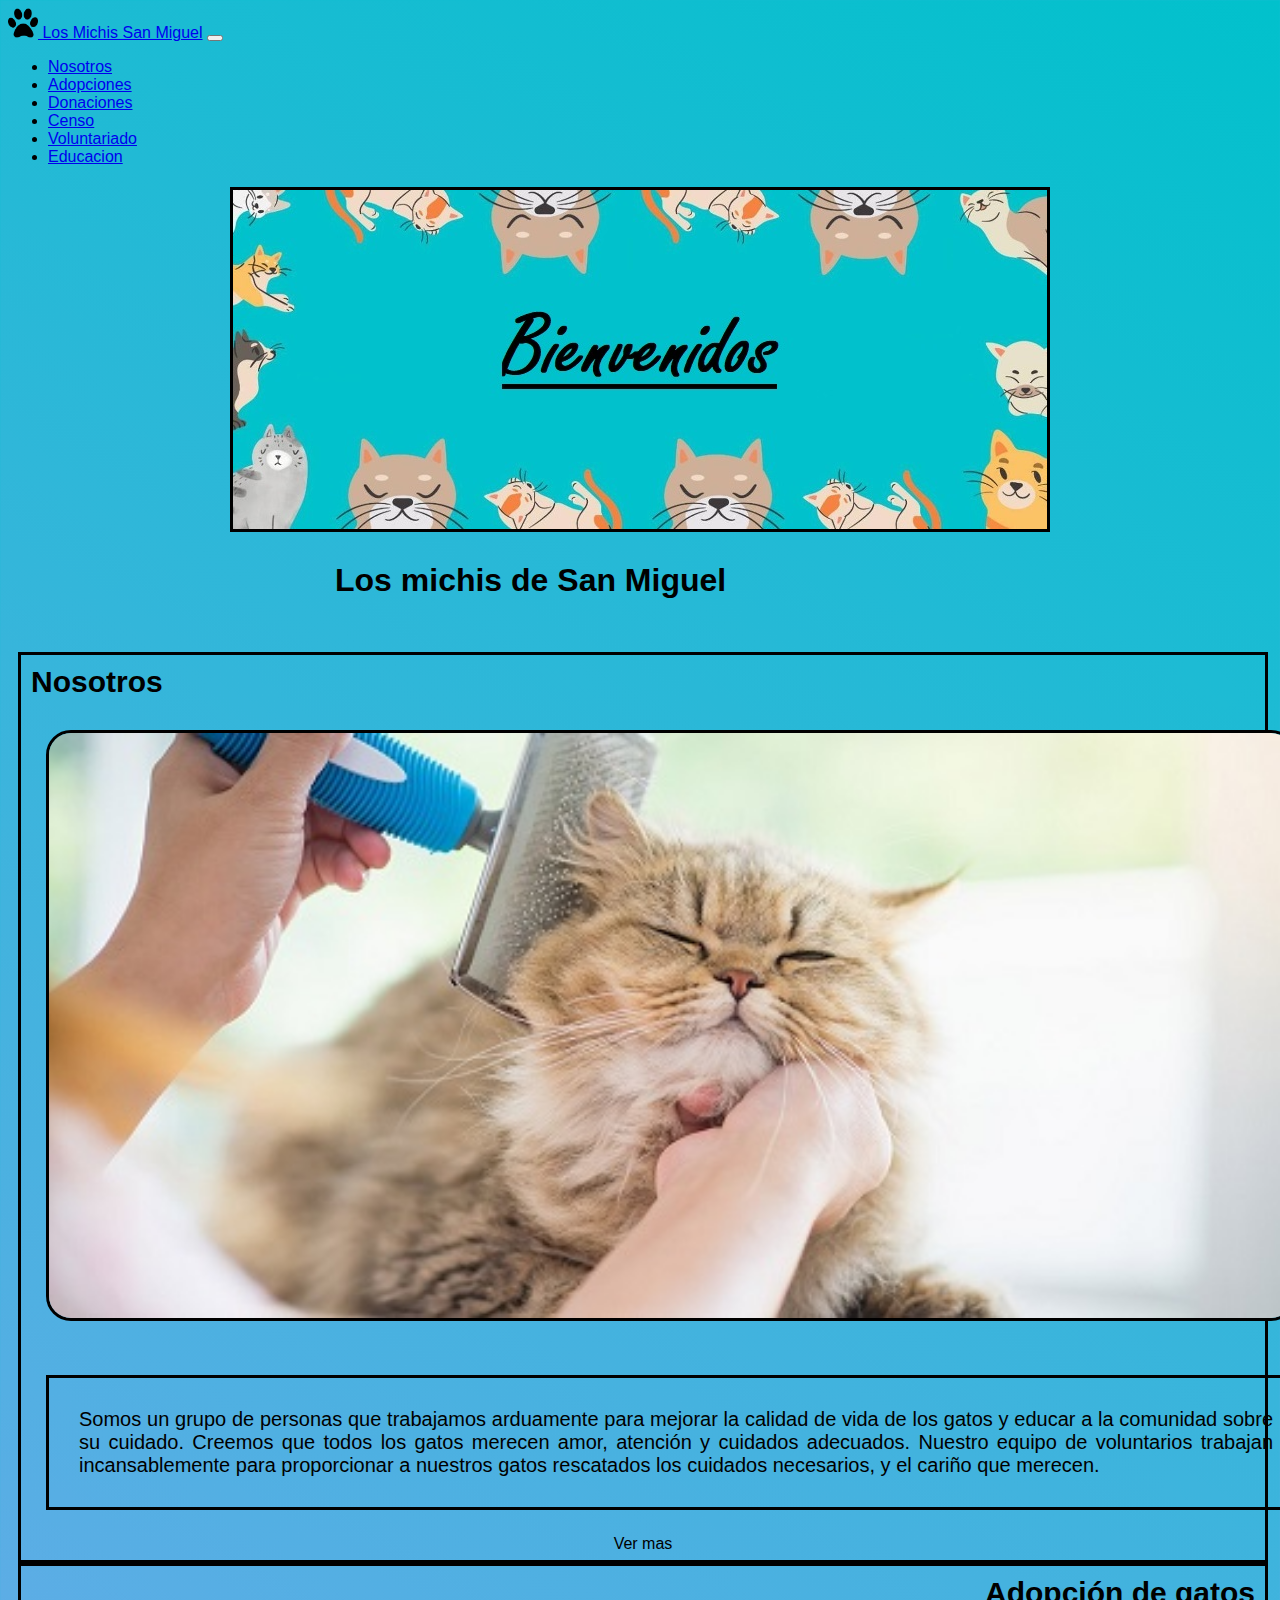
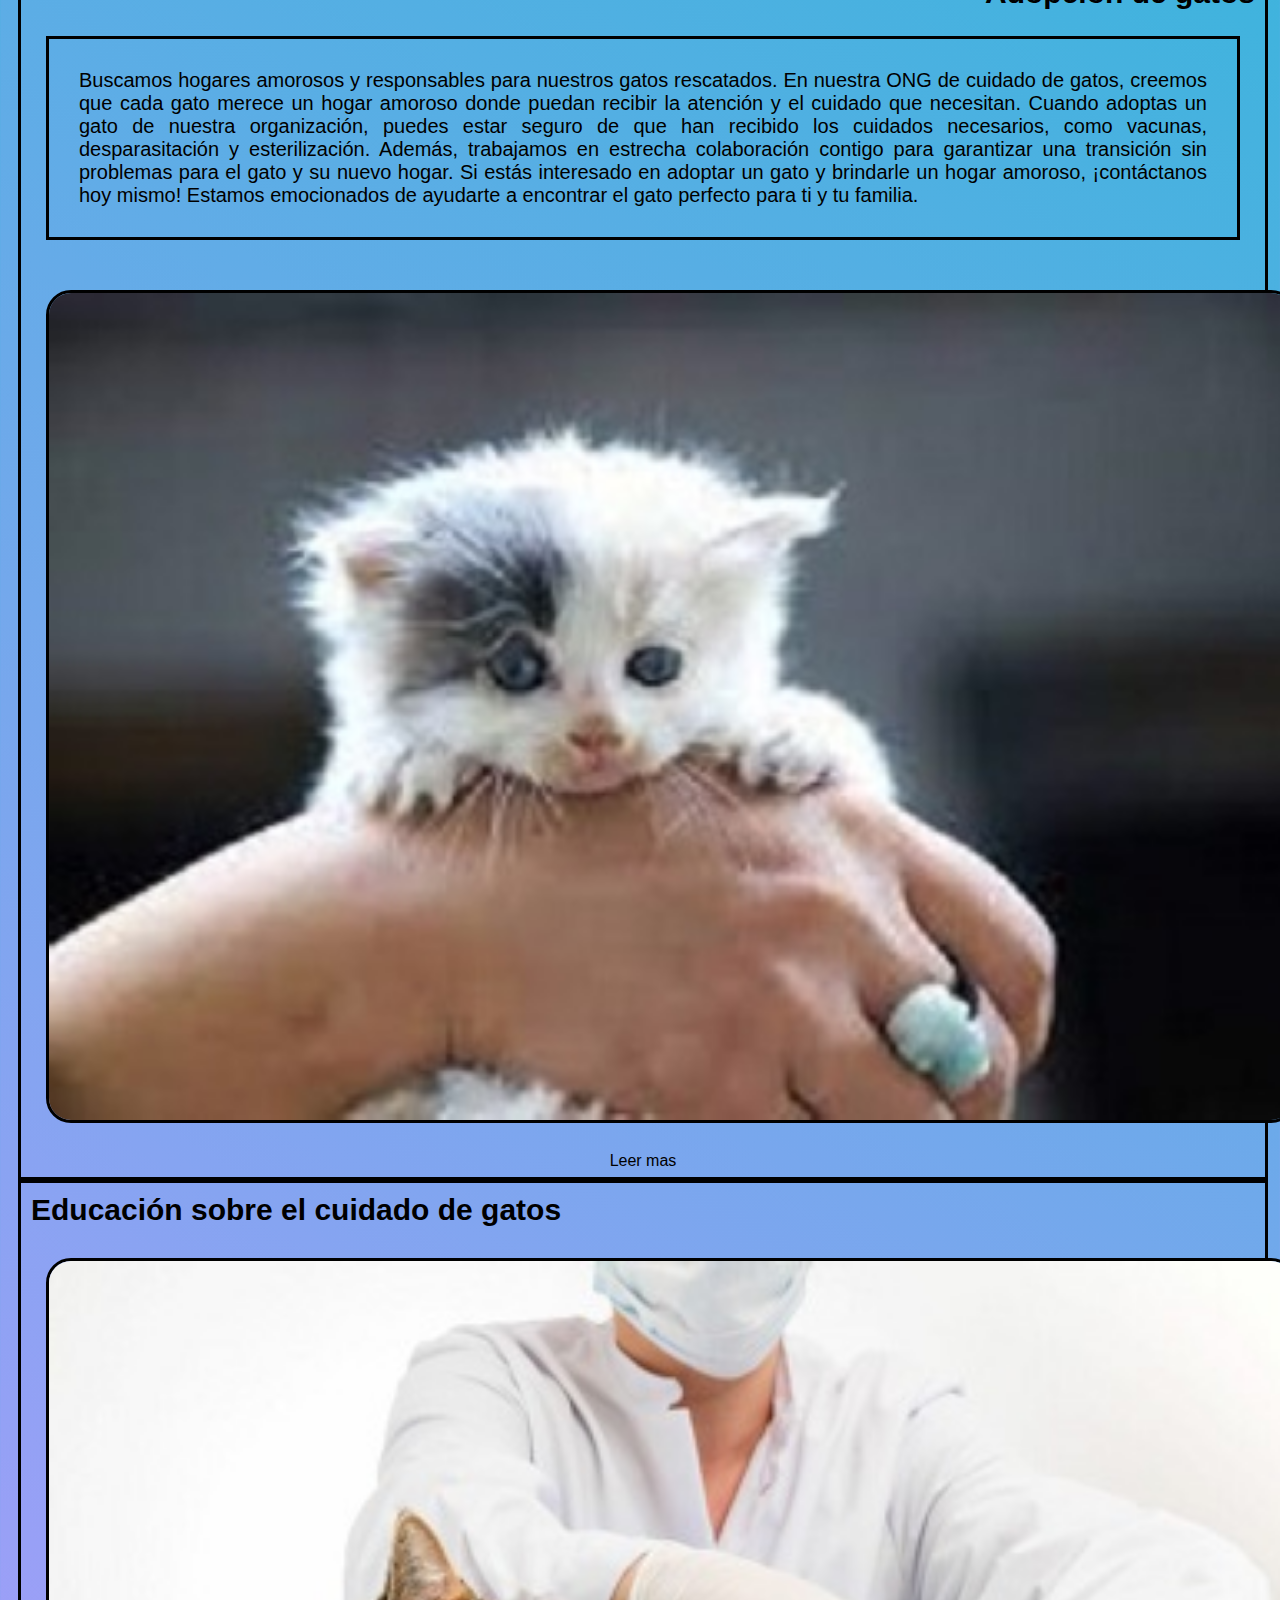
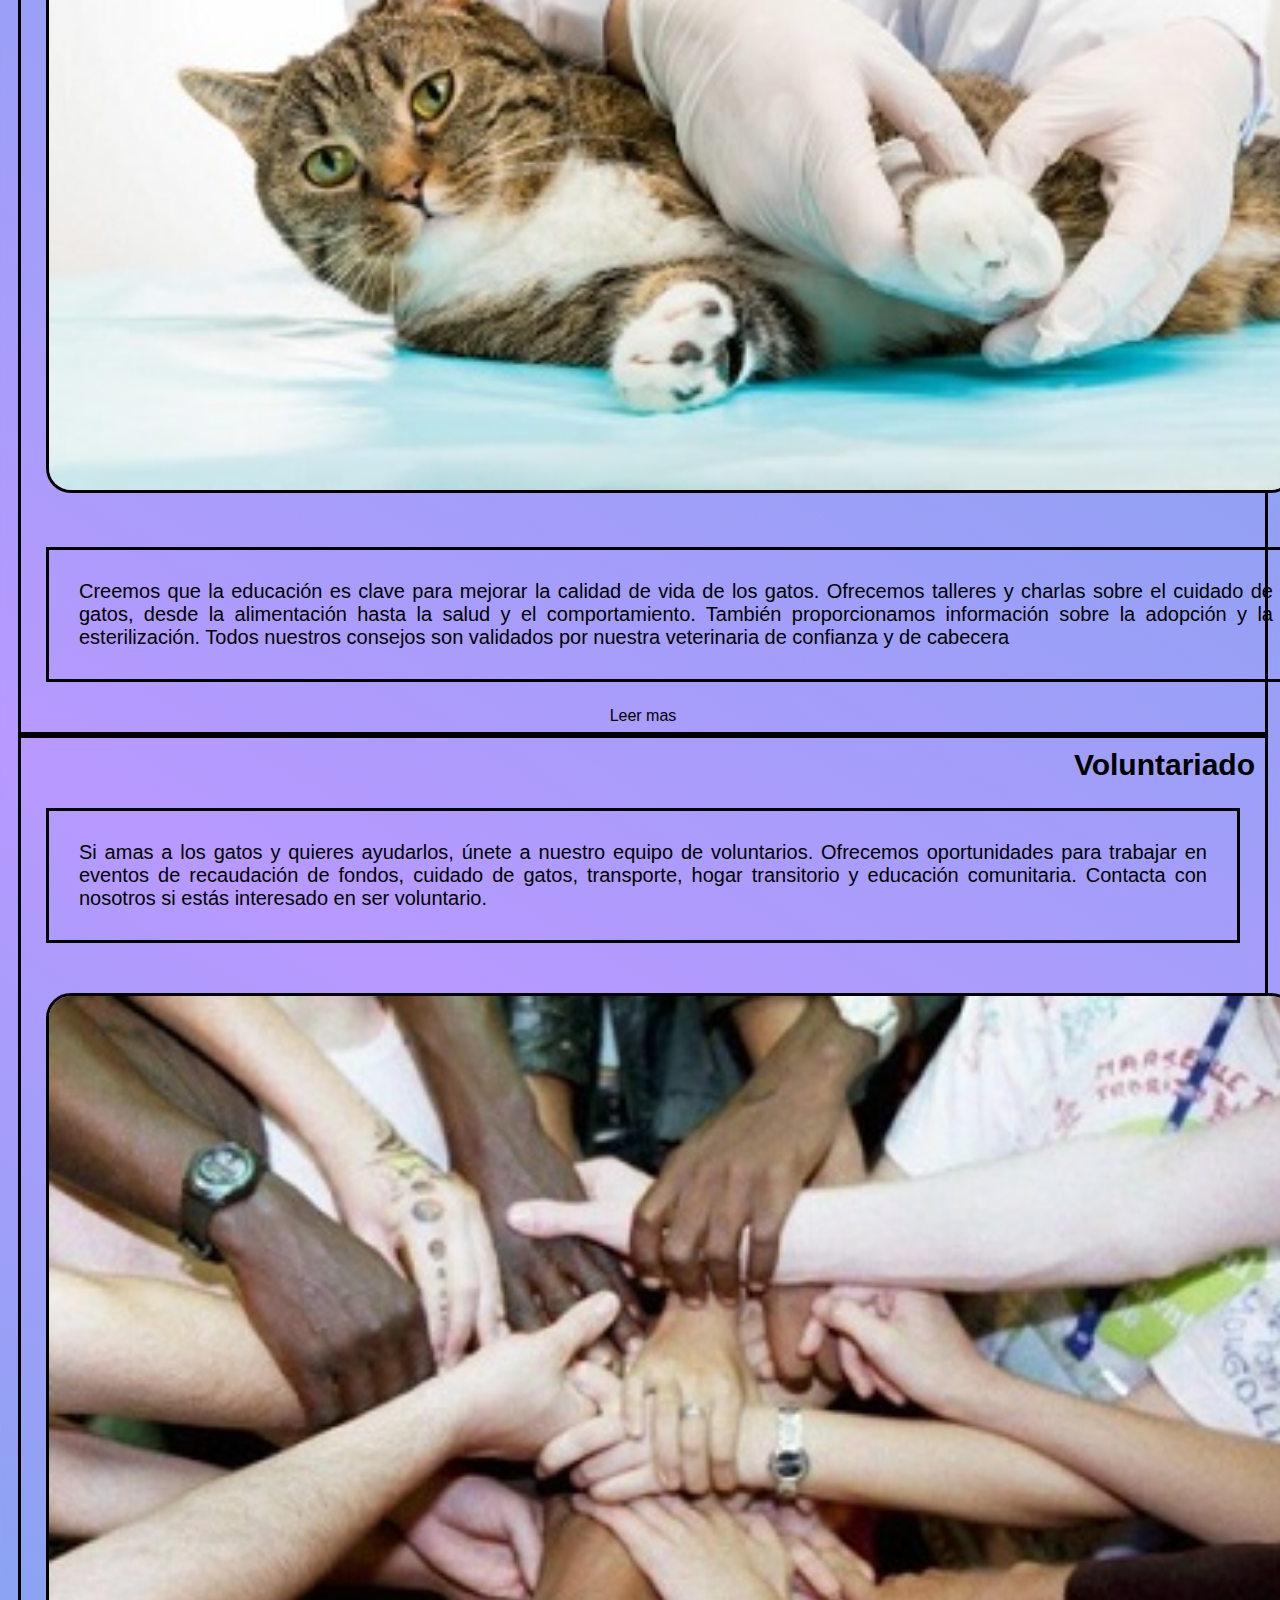
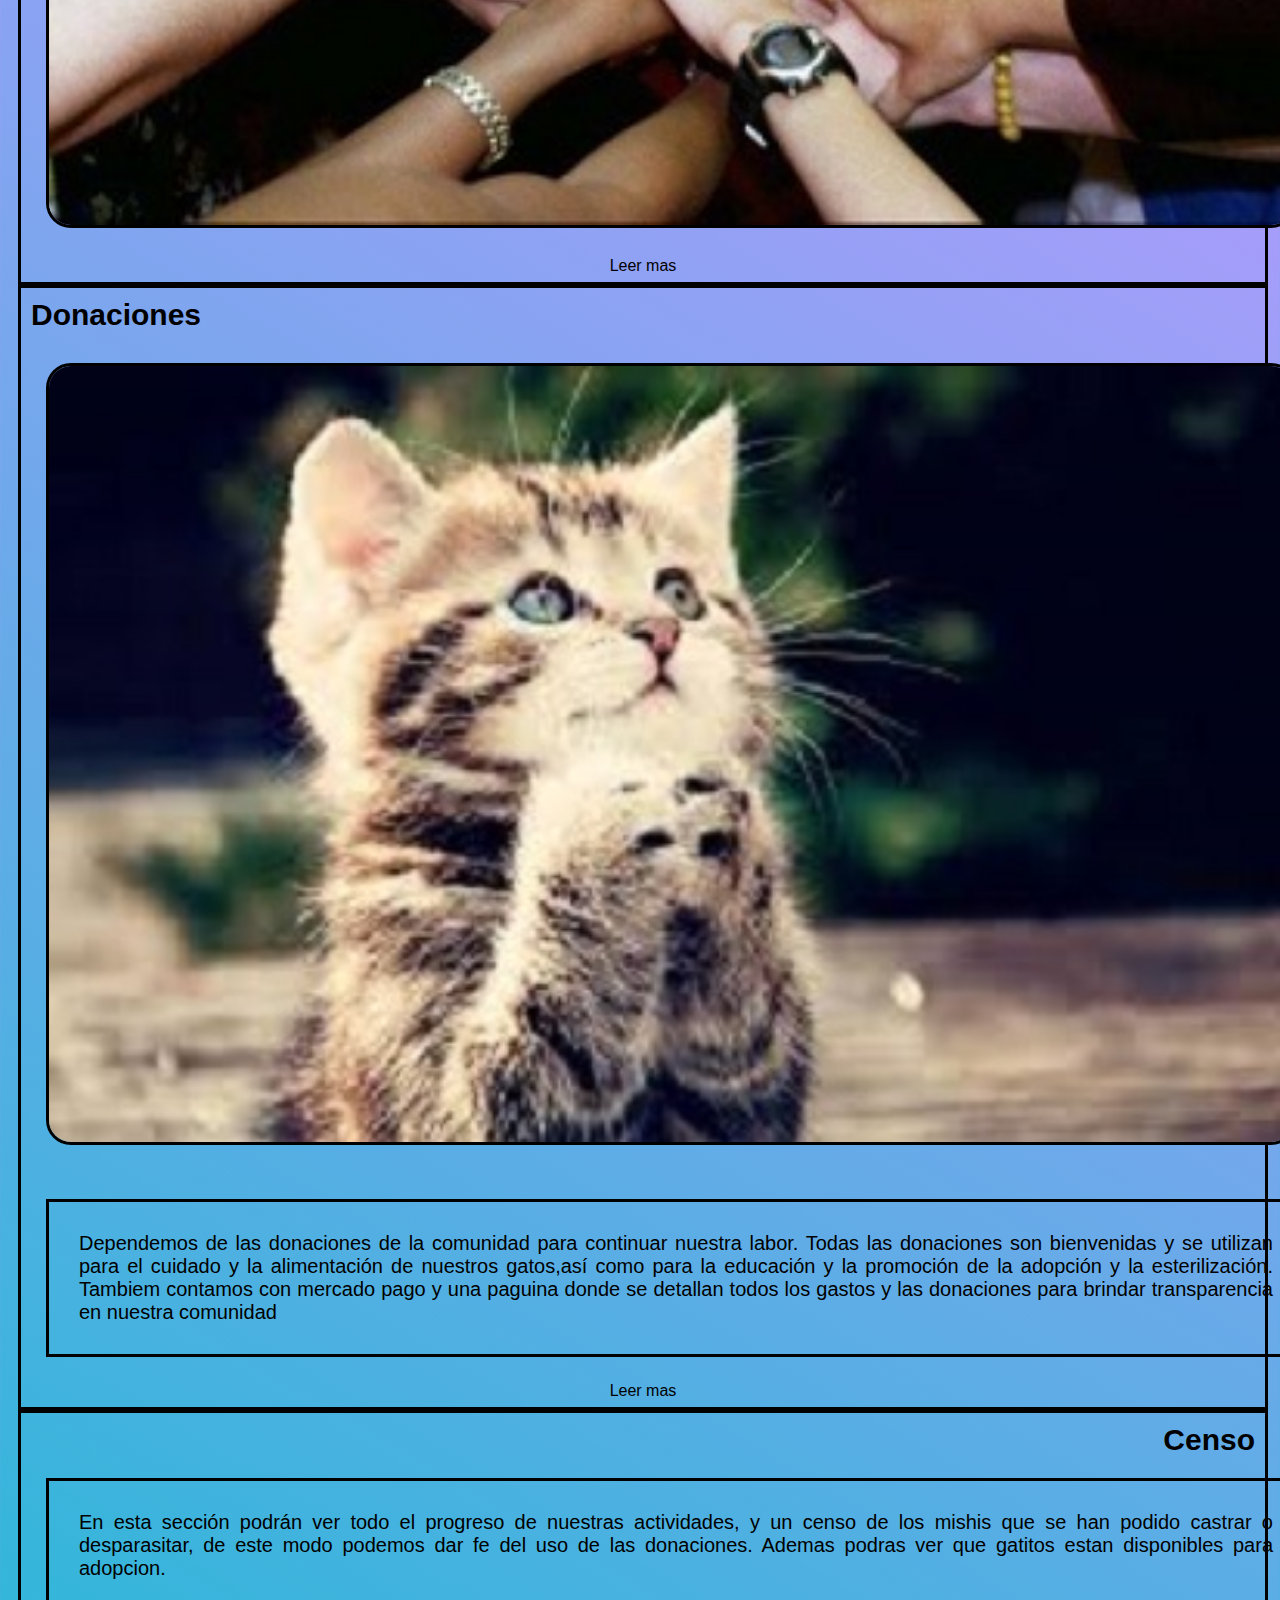
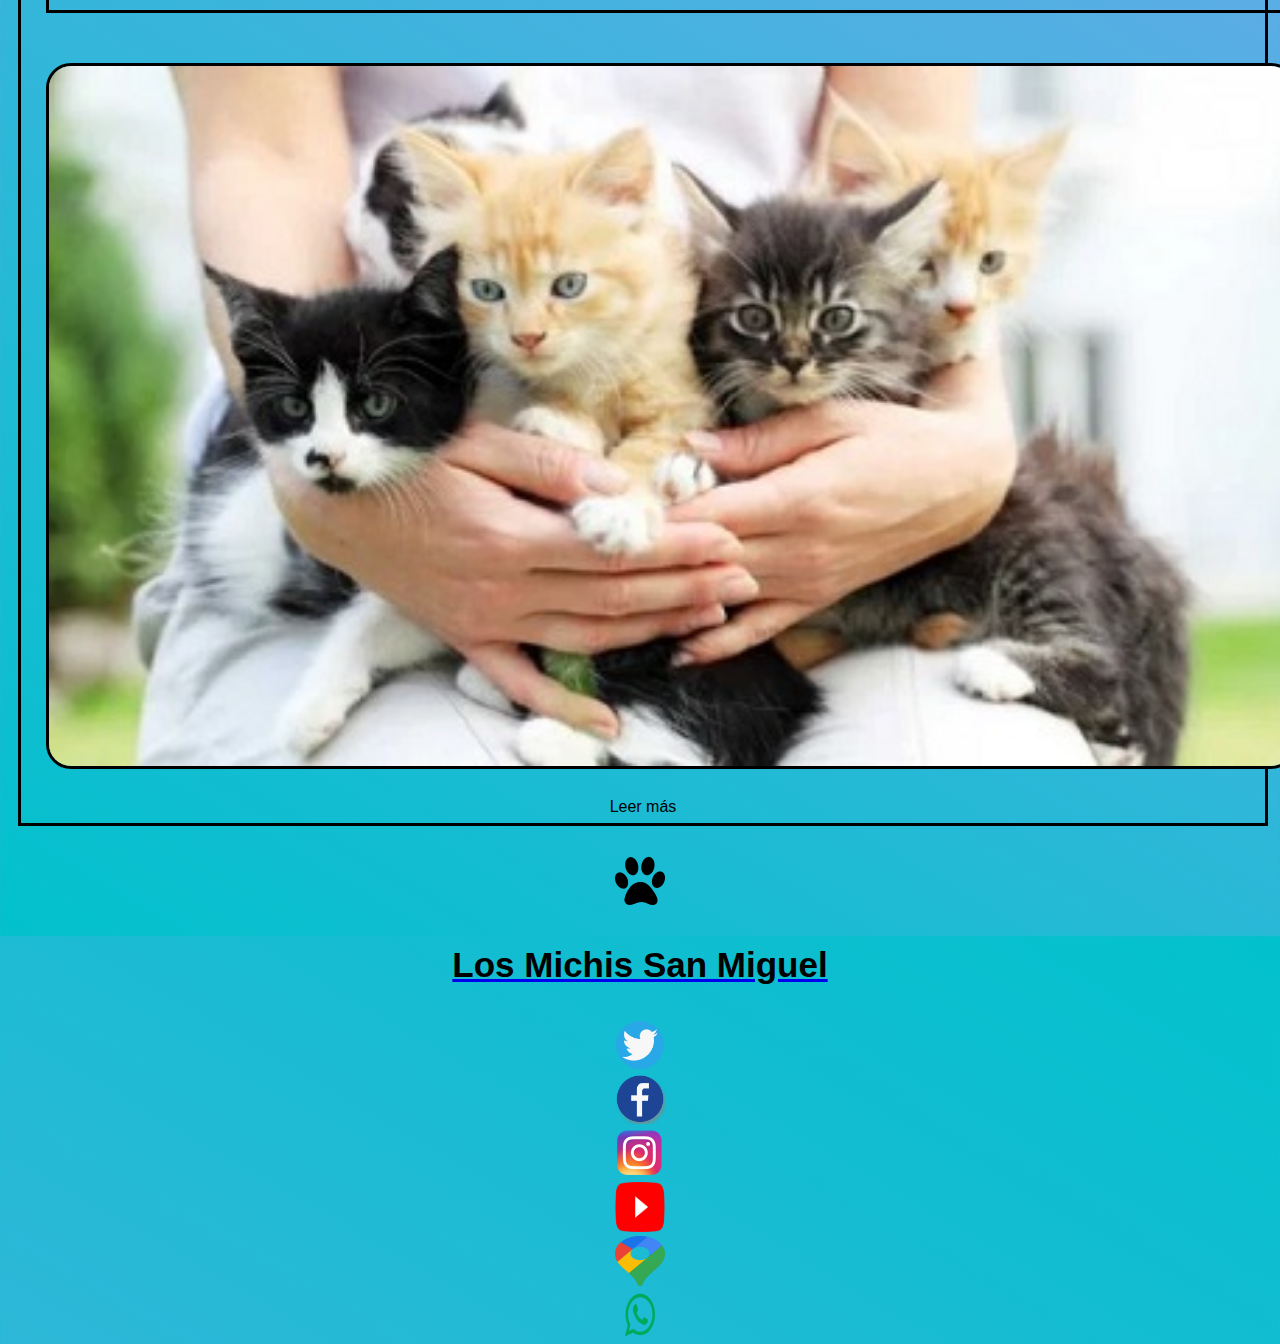
<file: index.html>
<!DOCTYPE html>
<html lang="es">
<head>
	<meta charset="UTF-8">
    <meta http-equiv="X-UA-Compatible" content="IE=edge">
    <meta name="viewport" content="width=device-width, initial-scale=1.0">
    <meta name="description" content="Los Mishis San Miguel es una ONG dedicada a rescatar, cuidar y encontrar hogares amorosos para gatitos en situación de vulnerabilidad en San Miguel. Únete a nosotros para brindarles una segunda oportunidad llena de cariño.">
    <meta name="keywords" content="Los Mishis San Miguel, ONG de gatitos, adopción de gatos, ayuda a gatitos, rescate de gatos, San Miguel, cuidado de gatitos, hogares amorosos, segunda oportunidad, bienestar animal">
    <title>Los Michis de San Miguel</title>
    <link rel="icon" href="./img/patita logo.png">
    <link href="https://cdn.jsdelivr.net/npm/bootstrap@5.3.0-alpha3/dist/css/bootstrap.min.css" rel="stylesheet" integrity="sha384-KK94CHFLLe+nY2dmCWGMq91rCGa5gtU4mk92HdvYe+M/SXH301p5ILy+dN9+nJOZ" crossorigin="anonymous">
    <link rel="stylesheet" href="./css/styles.css">
</head>
<body class="body-all">
<!-- Navbar -->
  <header class="header-all">
    <nav class="navbar navbar-expand-lg container-fluid">
      <div class="container-fluid">
        <a class="navbar-brand" href="./index.html">
          <img src="./img/patita logo.png" alt="huella patita" width="30"> Los Michis San Miguel</a>
        <button class="navbar-toggler border" type="button" data-bs-toggle="collapse"
          data-bs-target="#navbarTogglerDemo02" aria-controls="navbarTogglerDemo02" aria-expanded="false"
          aria-label="Toggle navigation">
          <span class="navbar-toggler-icon"></span>
        </button>
        <div class="collapse navbar-collapse" id="navbarTogglerDemo02">
          <ul class="navbar-nav">
            <li class="nav-item">
              <a class="nav-link" aria-current="page" href="./pages/nosotros.html">Nosotros</a>
            </li>
            <li class="nav-item">
              <a class="nav-link" href="./pages/adopcion.html">Adopciones</a>
            </li>
            <li class="nav-item">
              <a class="nav-link" href="./pages/donaciones.html">Donaciones</a>
            </li>
            <li class="nav-item">
              <a class="nav-link" href="./pages/censo.html">Censo</a>
            </li>
            <li class="nav-item">
              <a class="nav-link" href="./pages/voluntarios.html">Voluntariado</a>
            </li>
            <li class="nav-item">
              <a class="nav-link" href="./pages/educacion.html">Educacion</a>
            </li>
          </ul>
        </div>
      </div>
    </nav>
  </header>
<!-- imagen bienvenida -->
  <main>
    <div class="bienvenida">
      <img class="imgbienvenida" src="./img/fondo.jpg" alt="Bienvenido">
    </div>
    <div class="marquesina">
      <h1>Los michis de San Miguel      </h1>
    </div>
<!-- seccion de contenidos -->
<!-- nosotros -->
  <section class="bigbox">
    <div class="container flex-center">
			<div class="row row-centered">
        <div class="col-lg-12">
          <h2 id="nosotros"  class="subtitulosleft">Nosotros</h2>
        </div>
        <div class="col-lg-6 animacionizq">
            <img src="./img/nosotros.jpg" alt="mano cuidando gato" class="img">
        </div>
      <div class="col-lg-6">
        <div class="animacionder divtext">
            <p class="parrafos">Somos un grupo de personas que trabajamos arduamente para mejorar la calidad
              de vida de los gatos y educar a la comunidad sobre su cuidado. Creemos que
              todos los gatos merecen amor, atención y cuidados adecuados. Nuestro equipo
              de voluntarios trabajan incansablemente
              para proporcionar a nuestros gatos rescatados los cuidados necesarios,
              y el cariño que merecen.</p>
        </div>
      </div>
        <div class="col-lg-12">
          <a href="./pages/nosotros.html" class="ampliar">Ver mas</a>
        </div>
      </div>
    </div>
  </section>

<!-- Adopcion -->
  <section class="bigbox">
    <div class="container flex-center">
			<div class="row row-centered">
        <div class="col-lg-12">
          <h2 id="adopcion" class="subtitulosright">Adopción de gatos</h2>
        </div>
        <div class="col-lg-6">
            <div class="divmix">
              <div class="animacionizq divtext">
                <p class="parrafos">Buscamos hogares amorosos y responsables para nuestros gatos rescatados.
                  En nuestra ONG de cuidado de gatos, creemos que cada gato merece un hogar
                  amoroso donde puedan recibir la atención y el cuidado que necesitan.
                  Cuando adoptas un gato de nuestra organización, puedes estar seguro
                  de que han recibido los cuidados necesarios, como vacunas, desparasitación
                  y esterilización. Además, trabajamos en estrecha colaboración contigo para
                  garantizar una transición sin problemas para el gato y su nuevo hogar.
                  Si estás interesado en adoptar un gato y brindarle un hogar amoroso,
                  ¡contáctanos hoy mismo! Estamos emocionados de ayudarte a encontrar
                  el gato perfecto para ti y tu familia.</p>
              </div>
            </div>
      </div>
      <div class="col-lg-6 animacionder">  
        <img src="./img/adopcion.jpg" alt="gato bebe en manos humanas" class="img">
      </div>
        <a href="./pages/adopcion.html" class="ampliar">Leer mas</a>
      </div>
    </div>
  </section>

<!-- educacion -->
  <section class="bigbox">
    <div class="container flex-center">
			<div class="row row-centered">
        <div class="col-lg-12">
          <h2 id="educacion" class="subtitulosleft">Educación sobre el cuidado de gatos</h2>
        </div>
        <div class="col-lg-6 animacionizq">
          <img src="./img/cuidados.jpg" alt="veteriranio cuidando gato" class="img">
        </div>
        <div class="col-lg-6">
          <div class="animacionder divtext">
            <p class="parrafos">Creemos que la educación es clave para mejorar la calidad de
              vida de los gatos. Ofrecemos talleres y charlas sobre el cuidado de gatos,
              desde la alimentación hasta la salud y el comportamiento.
              También proporcionamos información sobre la adopción y la esterilización.
              Todos nuestros consejos son validados por nuestra veterinaria de confianza
              y de cabecera</p>
          </div>
        </div>
        <div class="col-lg-12">
          <a href="./pages/educacion.html" class="ampliar">Leer mas</a>
        </div>
      </div>
    </div>
  </section>

  <!-- Voluntariado -->
  <section class="bigbox">
    <div class="container flex-center">
			<div class="row row-centered">
        <div class="col-lg-12">
          <h2 id="voluntariado" class="subtitulosright">Voluntariado</h2>
        </div>
      <div class="col-lg-6">
        <div class="divmix">
          <div class="animacionizq divtext">
            <p class="parrafos">Si amas a los gatos y quieres ayudarlos, únete a nuestro equipo de
              voluntarios. Ofrecemos oportunidades para trabajar en eventos de recaudación de fondos,
              cuidado de gatos, transporte, hogar transitorio y educación comunitaria.
              Contacta con nosotros si estás interesado en ser voluntario.</p>
          </div>
        </div>
      </div>
        <div class="col-lg-6 animacionder">  
        <img src="./img/voluntario.jpg" alt="muchas manos juntas" class="img">
      </div>
      <a href="./pages/voluntarios.html" class="ampliar">Leer mas</a>
      </div>
    </div>
  </section>

  <!-- Donaciones -->
  <section class="bigbox">
    <div class="container flex-center">
			<div class="row row-centered">
        <div class="col-lg-12">
          <h2 id="donaciones" class="subtitulosleft">Donaciones</h2>
        </div>
      <div class="col-lg-6 animacionizq">
        <img src="./img/donaciones.jpg" alt="gatito pidiendo" class="img">
      </div>
      <div class="col-lg-6">
        <div class="animacionder divtext">
          <p class="parrafos">Dependemos de las donaciones de la comunidad para continuar
            nuestra labor. Todas las donaciones son bienvenidas y se utilizan para
            el cuidado y la alimentación de nuestros gatos,así como para la educación
            y la promoción de la adopción y la esterilización.
            Tambiem contamos con mercado pago y una paguina donde
            se detallan todos los gastos y las donaciones para brindar
            transparencia en nuestra comunidad</p>
        </div>
      </div>
        <div class="col-lg-12">
      <a href="./pages/donaciones.html" class="ampliar">Leer mas</a>
    </div>
      </div>
    </div>
  </section>

  <!-- censo -->
  <section class="bigbox">
    <div class="container flex-center">
			<div class="row row-centered">
        <div class="col-lg-12">
          <h2 id="censo" class="subtitulosright">Censo</h2>
        </div>
        <div class="col-lg-6">
          <div class="animacionizq divtext">
            <p class="parrafos">En esta sección podrán ver todo el progreso de nuestras actividades,
              y un censo de los mishis que se han podido castrar o desparasitar,
              de este modo podemos dar fe del uso de las donaciones. Ademas podras ver que gatitos estan disponibles para adopcion.</p>
          </div>
        </div>
        <div class="col-lg-6  animacionder">
          <img src="./img/censo.jpg" alt="persona abrazando muchos gatos" class="img">
        </div>
        <div class="col-lg-12 animacionder">
          <a href="./pages/censo.html" class="ampliar">Leer más</a>
        </div>
      </div>
    </div>
  </section>
</main>
<!-- Redes y contacto -->

  <footer>
    <div class="redes">
        <ul class="sociales">
          <div class="row">
          <li class="col-lg-1 col-md-3 col-sm-4"><a><img src="./img/patita logo.png" alt="huella patita" class="logo"></a></li>
          <li class="col-lg-5 col-md-9 col-sm-8"><a href="./index.html"><h3>Los Michis San Miguel</h3></a></li>
                  <!-- no tienen cuenta de twitter dejo link de facebook para que funcione el link -->
          <li class="col-lg-1 col-md-6 col-sm-6"><a href="https://www.facebook.com/LosMichisDeSanMiguel" target="_blank"><img src="./img/twitter.png" alt="Twitter" class="logo"></a></li>
          <li class="col-lg-1 col-md-6 col-sm-6"><a href="https://www.facebook.com/LosMichisDeSanMiguel"target="_blank"><img src="./img/facebook.png" alt="Facebook" class="logo"></a></li>
                  <!-- no tienen cuenta de instagram dejo link de facebook para que funcione el link -->
          <li class="col-lg-1 col-md-6 col-sm-6"><a href="https://www.facebook.com/LosMichisDeSanMiguel" target="_blank"><img src="./img/instagram.png" alt="Instagram" class="logo"></a></li>
                  <!-- no tienen canal de youtube dejo link de facebook para que funcione el link -->
          <li class="col-lg-1 col-md-6 col-sm-6"><a href="https://www.facebook.com/LosMichisDeSanMiguel" target="_blank"><img src="./img/Youtube.png" alt="Toutube" class="logo"></a></li>
          <li class="col-lg-1 col-md-6 col-sm-6"><a href="https://goo.gl/maps/wrnwzGNyJGf4ivfj9" target="_blank"><img src="./img/maps.png" alt="maps" class="logo"></a></li>
          <li class="col-lg-1 col-md-6 col-sm-6"><a href="https://wa.me/+5491171084939" target="_blank"><img src="./img/whatsapp.png" alt="whatsapp" class="logo"></a></li>
        </div>
        </ul>
    </div>
  </footer>  

  <script src="https://cdn.jsdelivr.net/npm/bootstrap@5.3.0-alpha3/dist/js/bootstrap.bundle.min.js"
    integrity="sha384-ENjdO4Dr2bkBIFxQpeoTz1HIcje39Wm4jDKdf19U8gI4ddQ3GYNS7NTKfAdVQSZe"
    crossorigin="anonymous"></script>
</body>
</html>
</file>
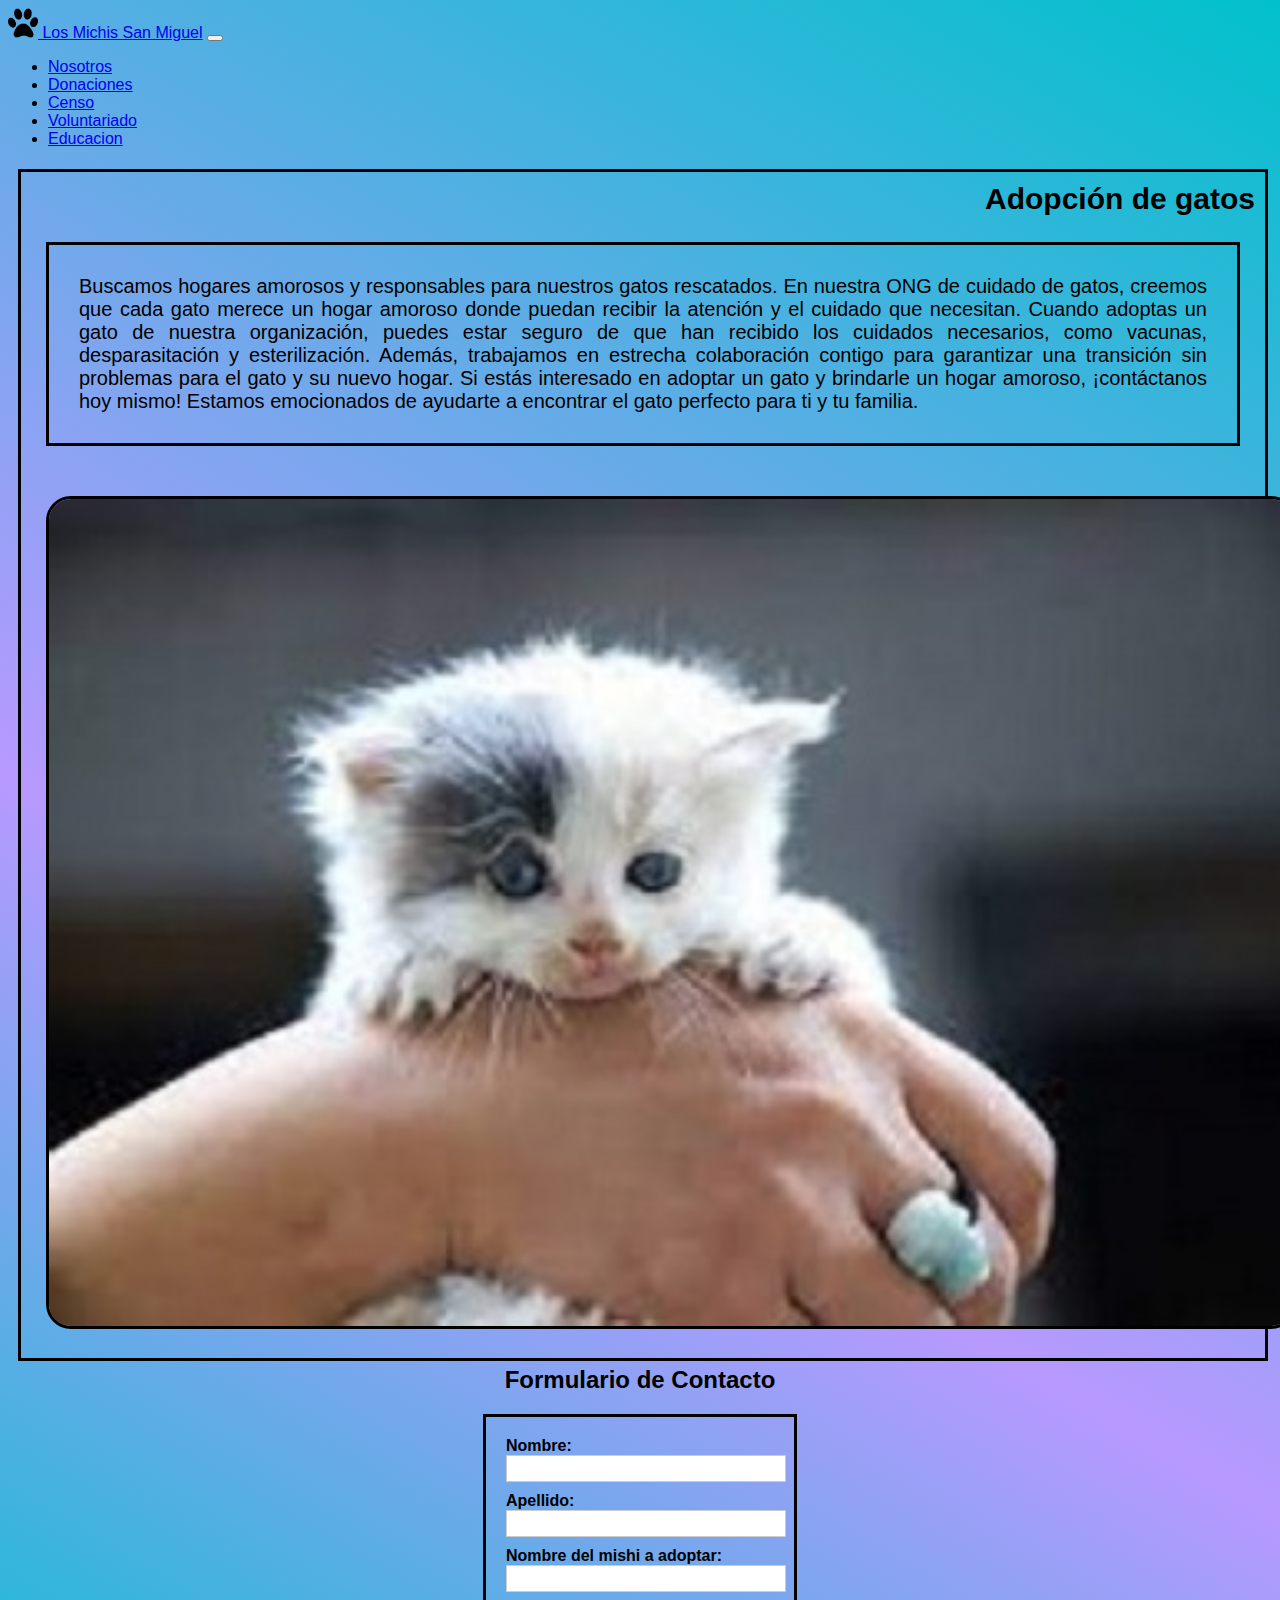
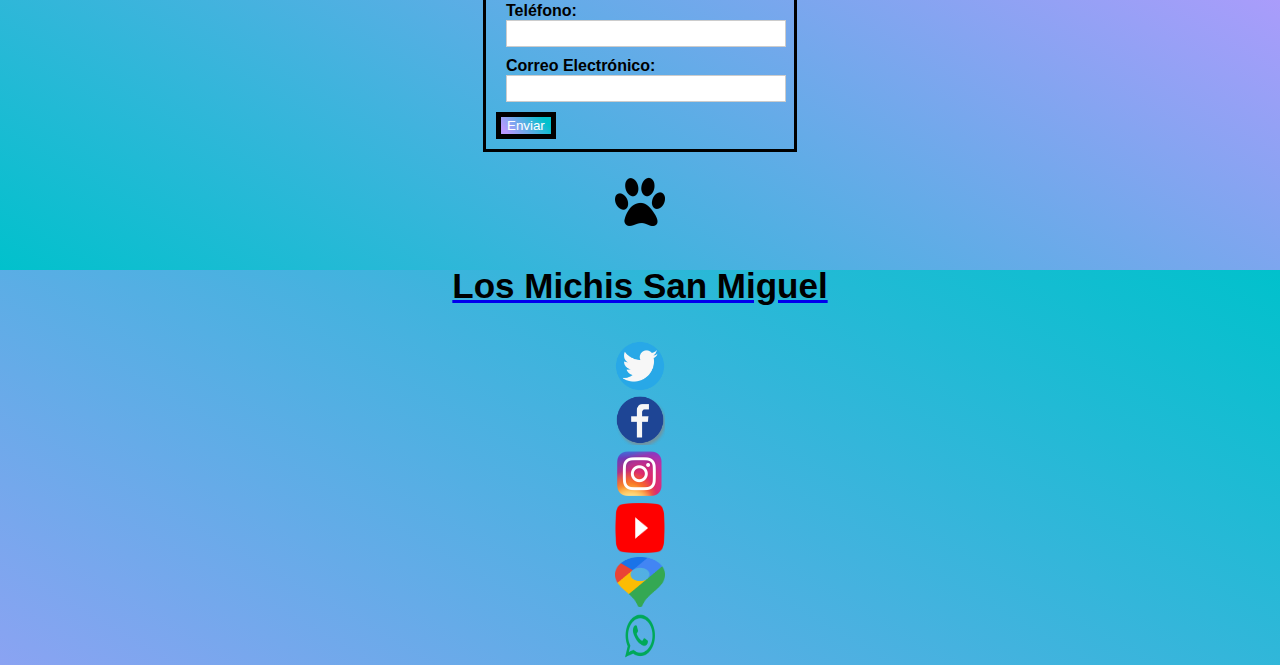
<file: pages/adopcion.html>
<!DOCTYPE html>
<html lang="es">
<head>
    <meta charset="UTF-8">
    <meta http-equiv="X-UA-Compatible" content="IE=edge">
    <meta name="viewport" content="width=device-width, initial-scale=1.0">
	<meta name="description" content="Aqui podras anotarte para brindarles una segunda oportunidad llena de cariño a los gatitos que tenemos a nuestro cuidado.">
    <meta name="keywords" content="Los Mishis San Miguel, adopción de gatos, ayuda a gatitos, rescate de gatos, San Miguel, bienestar animal">
    <title>Adopcion</title>
	<link rel="icon" href="../img/patita logo.png">
	<link href="https://cdn.jsdelivr.net/npm/bootstrap@5.3.0-alpha3/dist/css/bootstrap.min.css" rel="stylesheet" integrity="sha384-KK94CHFLLe+nY2dmCWGMq91rCGa5gtU4mk92HdvYe+M/SXH301p5ILy+dN9+nJOZ" crossorigin="anonymous">
	<link rel="stylesheet" href="../css/styles.css">
</head>


<body class="body-all">

	<header class="header-all">
		<nav class="navbar navbar-expand-lg container-fluid">
			<div class="container-fluid">
				<a class="navbar-brand" href="../index.html">
				<img src="../img/patita logo.png" alt="huella patita" width="30"> Los Michis San Miguel</a>
				<button class="navbar-toggler border" type="button" data-bs-toggle="collapse"
				data-bs-target="#navbarTogglerDemo02" aria-controls="navbarTogglerDemo02" aria-expanded="false"
				aria-label="Toggle navigation">
				<span class="navbar-toggler-icon"></span>
				</button>
				<div class="collapse navbar-collapse" id="navbarTogglerDemo02">
					<ul class="navbar-nav">
						<li class="nav-item">
							<a class="nav-link" aria-current="page" href="../pages/nosotros.html">Nosotros</a>
						</li>
						<li class="nav-item">
							<a class="nav-link" href="../pages/donaciones.html">Donaciones</a>
						</li>
						<li class="nav-item">
							<a class="nav-link" href="../pages/censo.html">Censo</a>
						</li>
						<li class="nav-item">
							<a class="nav-link" href="../pages/voluntarios.html">Voluntariado</a>
						</li>
						<li class="nav-item">
							<a class="nav-link" href="../pages/educacion.html">Educacion</a>
						</li>
					</ul>
				</div>
			</div>
		</nav>
	</header>
	

    <main>


		<section class="bigbox">
			<div class="container flex-center">
				<div class="row row-centered">
						<div class="col-lg-12">
						<h2 id="adopcion" class="subtitulosright">Adopción de gatos</h2>
					</div>
				<div class="col-lg-6 animacionizq">
					<div class="divmix">
						<div class="divtext">
							<p class="parrafos">Buscamos hogares amorosos y responsables para nuestros gatos rescatados.
						En nuestra ONG de cuidado de gatos, creemos que cada gato merece un hogar
						amoroso donde puedan recibir la atención y el cuidado que necesitan.
						Cuando adoptas un gato de nuestra organización, puedes estar seguro
						de que han recibido los cuidados necesarios, como vacunas, desparasitación
						y esterilización. Además, trabajamos en estrecha colaboración contigo para
						garantizar una transición sin problemas para el gato y su nuevo hogar.
						Si estás interesado en adoptar un gato y brindarle un hogar amoroso,
						¡contáctanos hoy mismo! Estamos emocionados de ayudarte a encontrar
						el gato perfecto para ti y tu familia.</p>
						</div>
					</div>
				</div>
			<div class="col-lg-6 animacionder">  
				<img src="../img/adopcion.jpg" alt="gato bebe en manos humanas" class="img">
			</div>
		</section>
		

	<section>
		<h2 class="subtituloform">Formulario de Contacto</h2>
		<div class="containerform">
			<form>
				<div class="form">
					<label class="form-label" for="nombre">Nombre:</label>
					<input class="form-input" type="text" id="nombre" name="nombre" required>
				</div>
				
				<div class="form">
					<label class="form-label" for="apellido">Apellido:</label>
					<input class="form-input" type="text" id="apellido" name="apellido" required>
				</div>
				
				<div class="form">
					<label class="form-label" for="Mishi">Nombre del mishi a adoptar:</label>
					<input class="form-input" type="text" id="Mishi" name="Mishi" required>
				</div>
					
				<div class="form">
					<label class="form-label" for="telefono">Teléfono:</label>
					<input class="form-input" type="text" id="telefono" name="telefono" required>
				</div>
				
				<div class="form">
					<label class="form-label" for="mail">Correo Electrónico:</label>
					<input class="form-input" type="email" id="mail" name="mail" required>
				</div>
				<button type="button" class="btn btn-success">Enviar</button>
			</form>
		</div>
	</section>

</body>
<footer>
    <div class="redes">
        <ul class="sociales">
        <div class="row">
        <li class="col-lg-1 col-md-3 col-sm-2"><a><img src="../img/patita logo.png" alt="huella patita" class="logo"></a></li>
        <li class="col-lg-5 col-md-9 col-sm-10"><a href="../index.html"><h3>Los Michis San Miguel</h3></a></li>
                <!-- no tienen cuenta de twitter dejo link de facebook para que funcione el link -->
        <li class="col-lg-1 col-md-2 col-sm-2"><a href="https://www.facebook.com/LosMichisDeSanMiguel" target="_blank"><img src="../img/twitter.png" alt="Twitter" class="logo"></a></li>
        <li class="col-lg-1 col-md-2 col-sm-2"><a href="https://www.facebook.com/LosMichisDeSanMiguel"target="_blank"><img src="../img/facebook.png" alt="Facebook" class="logo"></a></li>
                <!-- no tienen cuenta de instagram dejo link de facebook para que funcione el link -->
        <li class="col-lg-1 col-md-2 col-sm-2"><a href="https://www.facebook.com/LosMichisDeSanMiguel" target="_blank"><img src="../img/instagram.png" alt="Instagram" class="logo"></a></li>
                <!-- no tienen canal de youtube dejo link de facebook para que funcione el link -->
        <li class="col-lg-1 col-md-2 col-sm-2"><a href="https://www.facebook.com/LosMichisDeSanMiguel" target="_blank"><img src="../img/Youtube.png" alt="Toutube" class="logo"></a></li>
        <li class="col-lg-1 col-md-2 col-sm-2"><a href="https://goo.gl/maps/wrnwzGNyJGf4ivfj9" target="_blank"><img src="../img/maps.png" alt="maps" class="logo"></a></li>
        <li class="col-lg-1 col-md-2 col-sm-2"><a href="https://wa.me/+5491171084939" target="_blank"><img src="../img/whatsapp.png" alt="whatsapp" class="logo"></a></li>
        </div>
        </ul>
    </div>
</footer>  
<script src="https://cdn.jsdelivr.net/npm/bootstrap@5.3.0-alpha3/dist/js/bootstrap.bundle.min.js"
    integrity="sha384-ENjdO4Dr2bkBIFxQpeoTz1HIcje39Wm4jDKdf19U8gI4ddQ3GYNS7NTKfAdVQSZe"
    crossorigin="anonymous"></script>
</html>
</file>
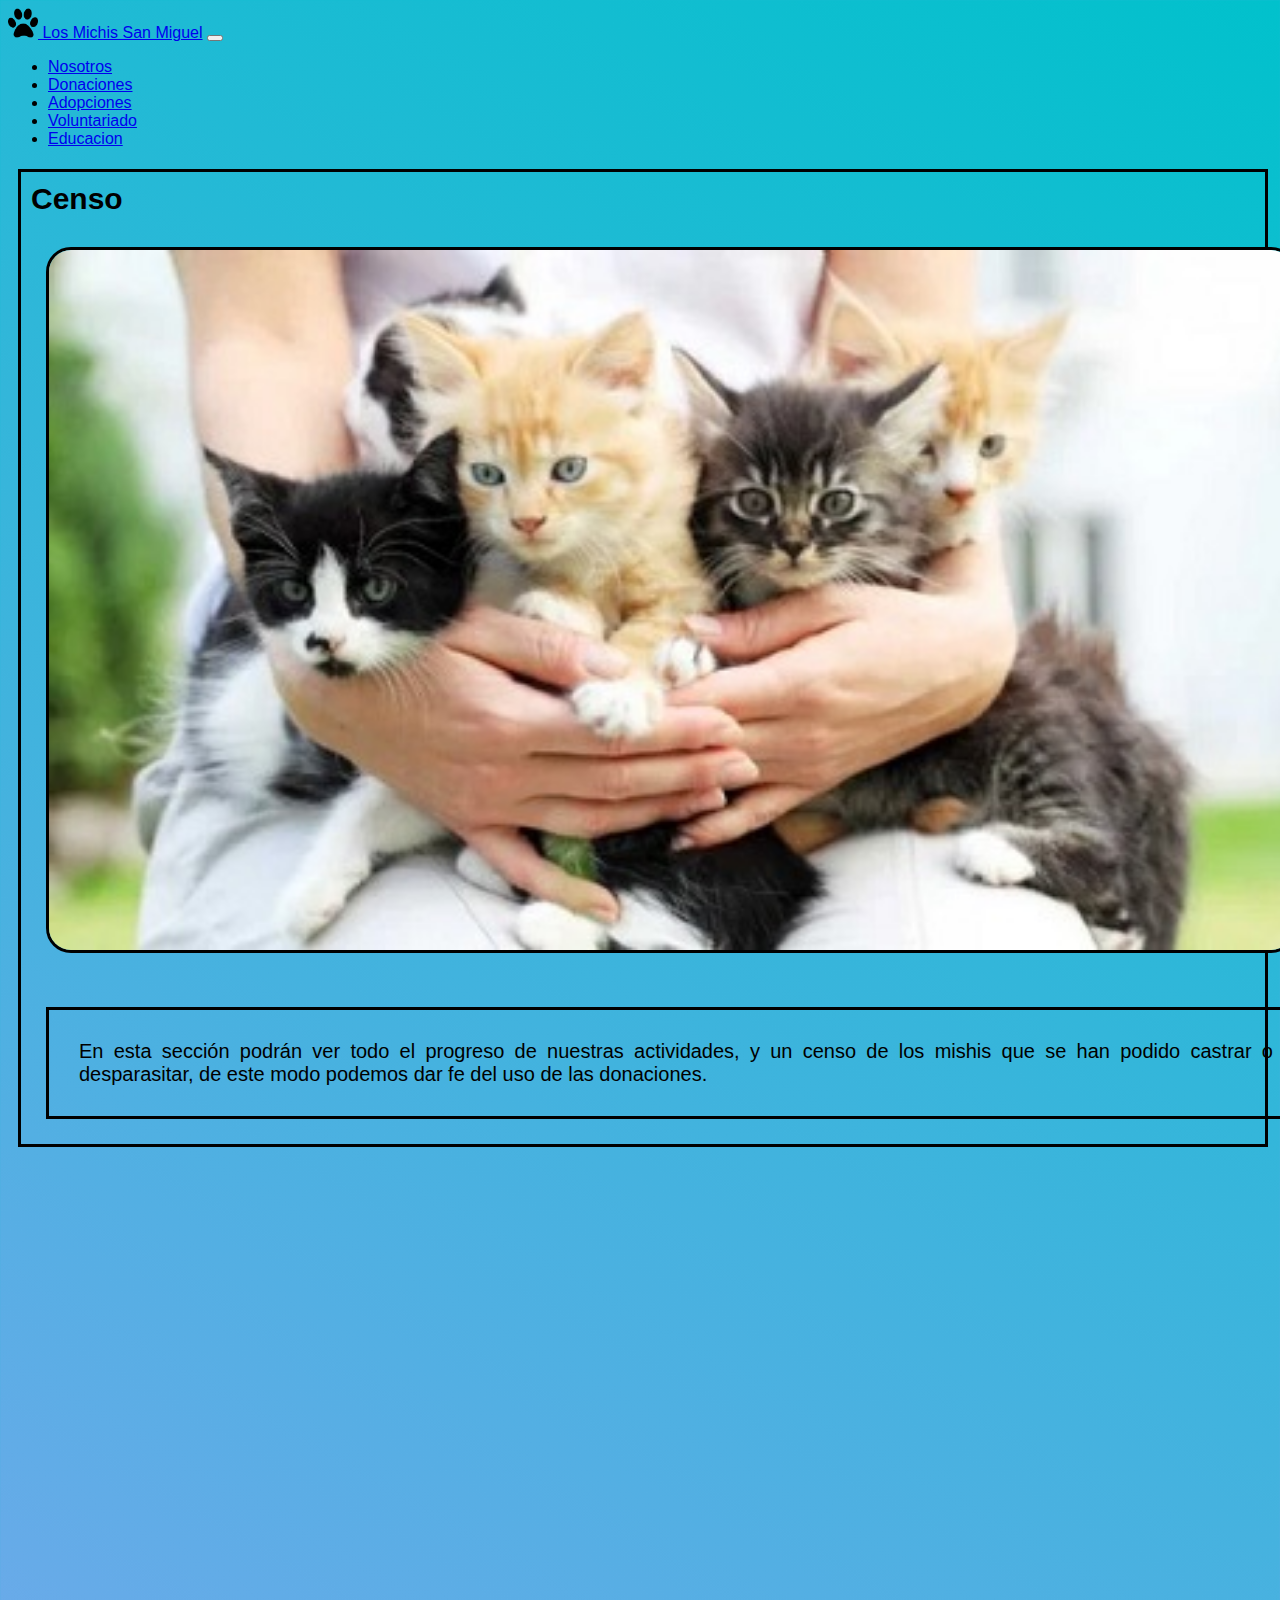
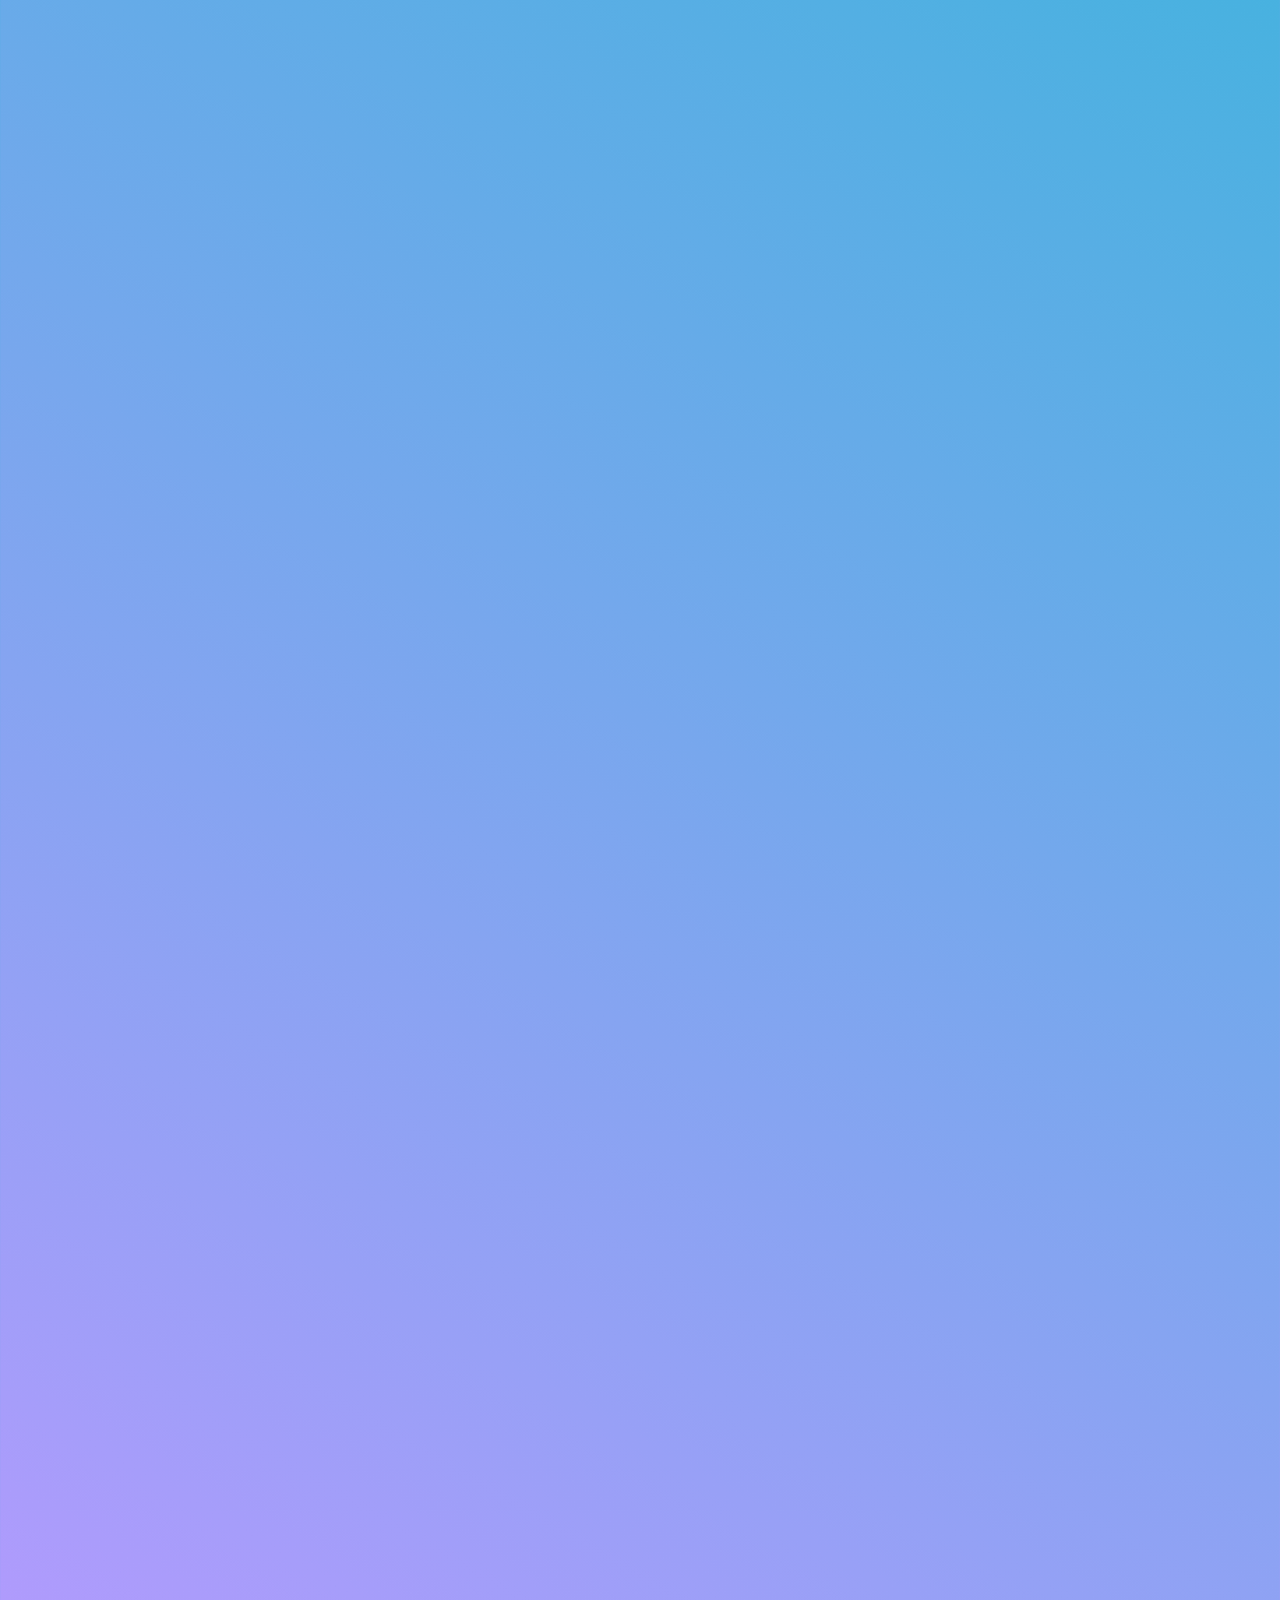
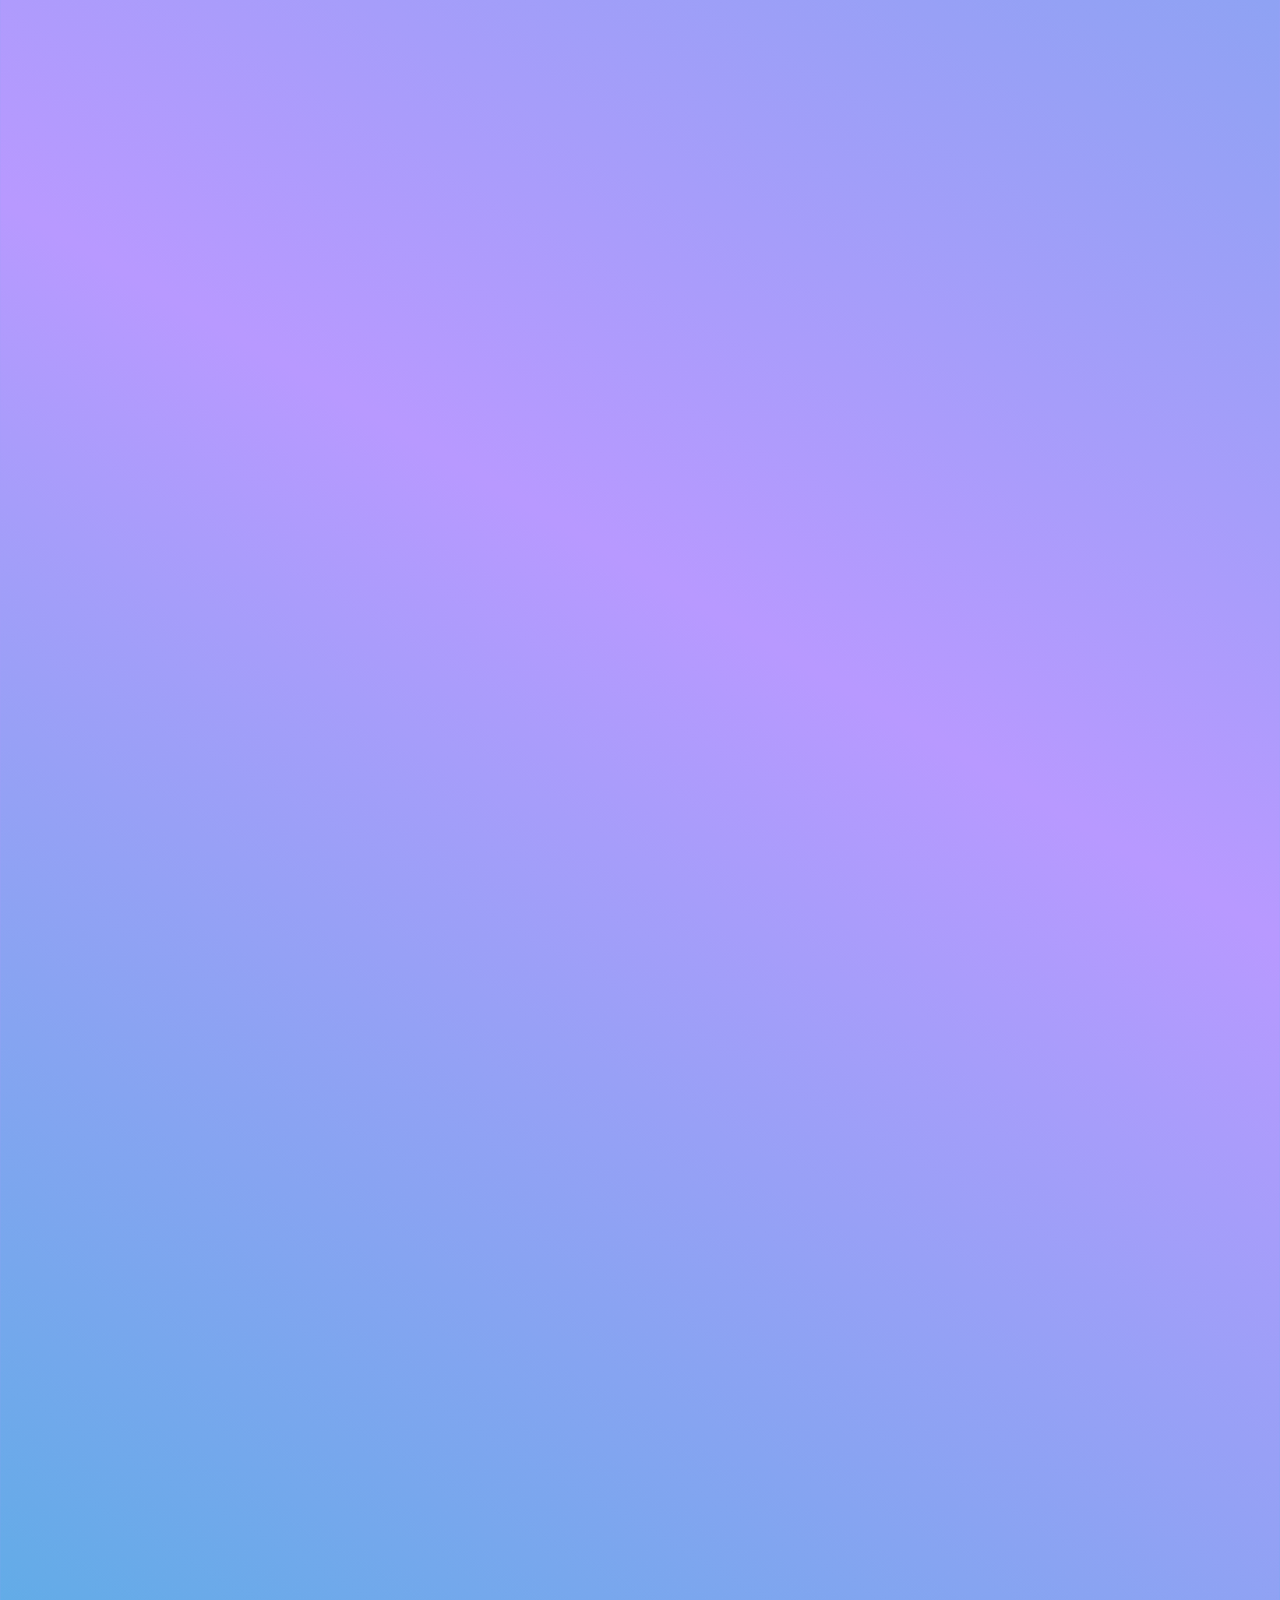
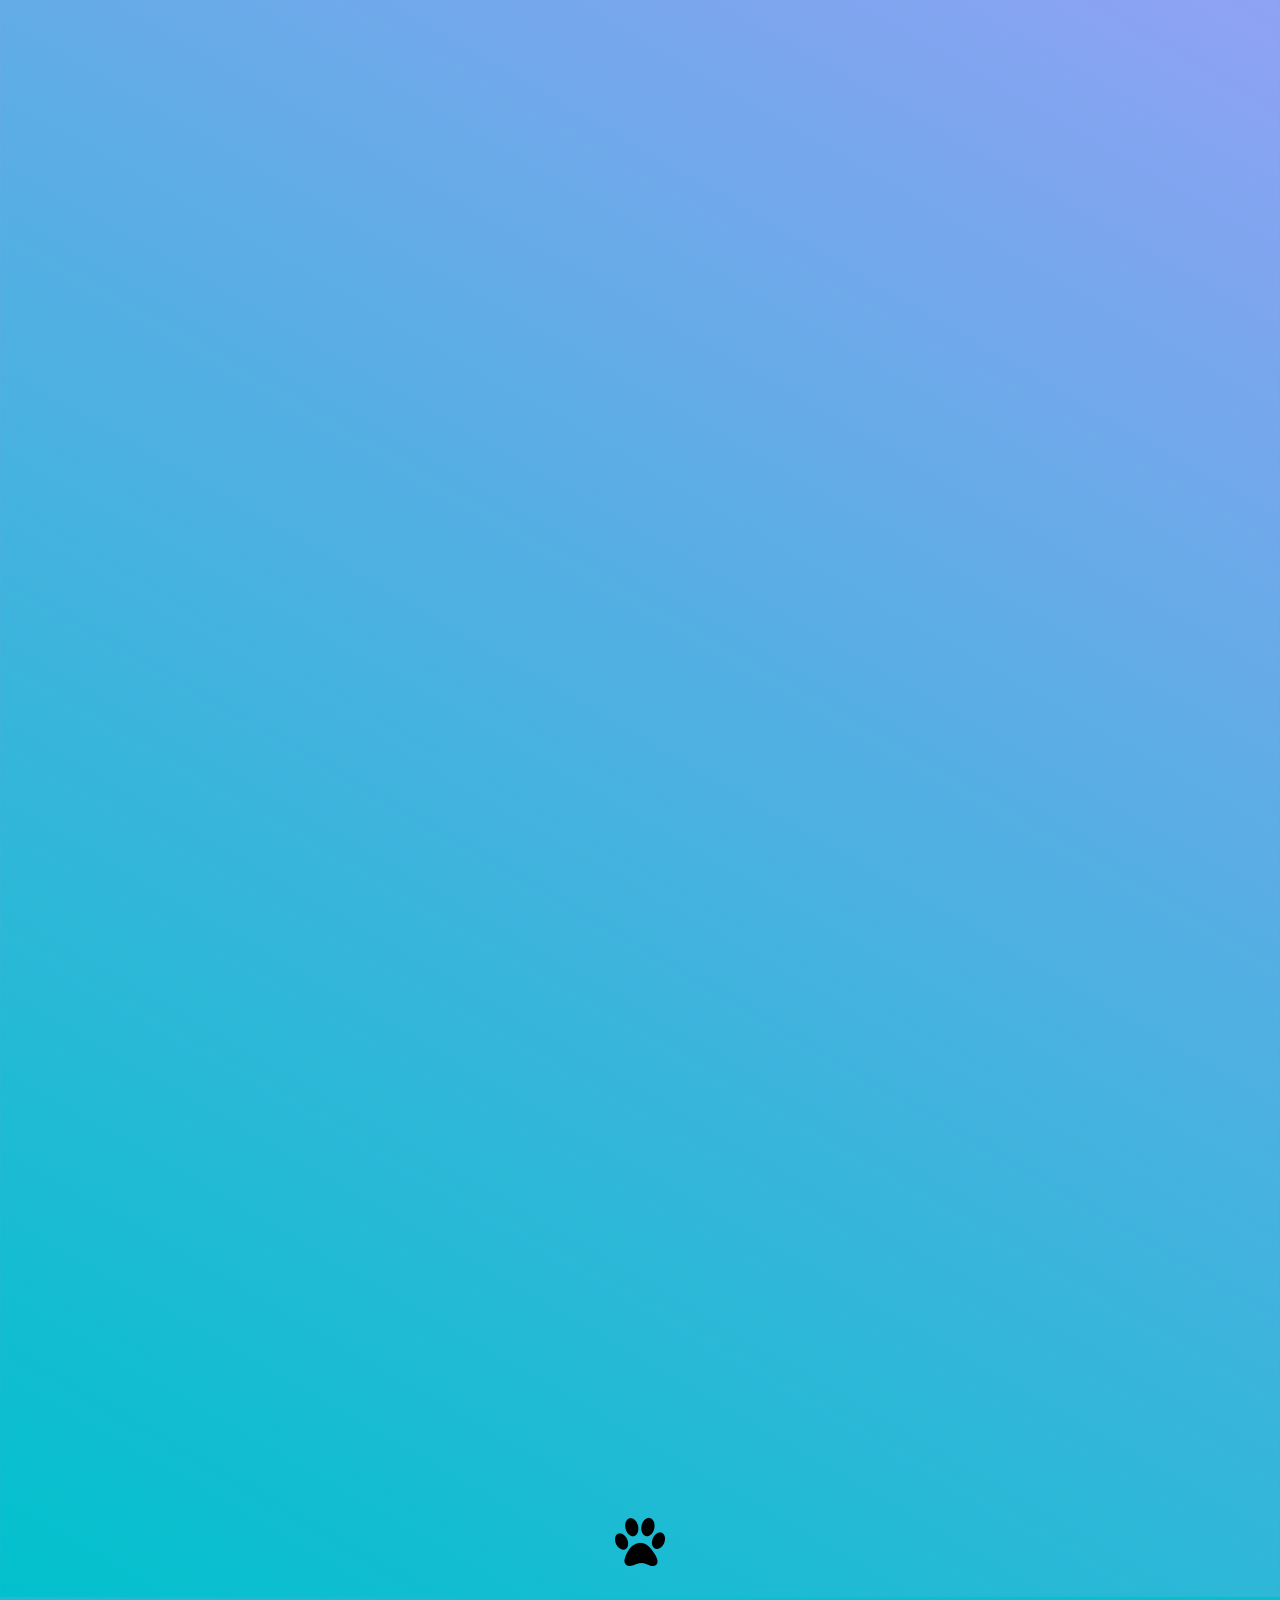
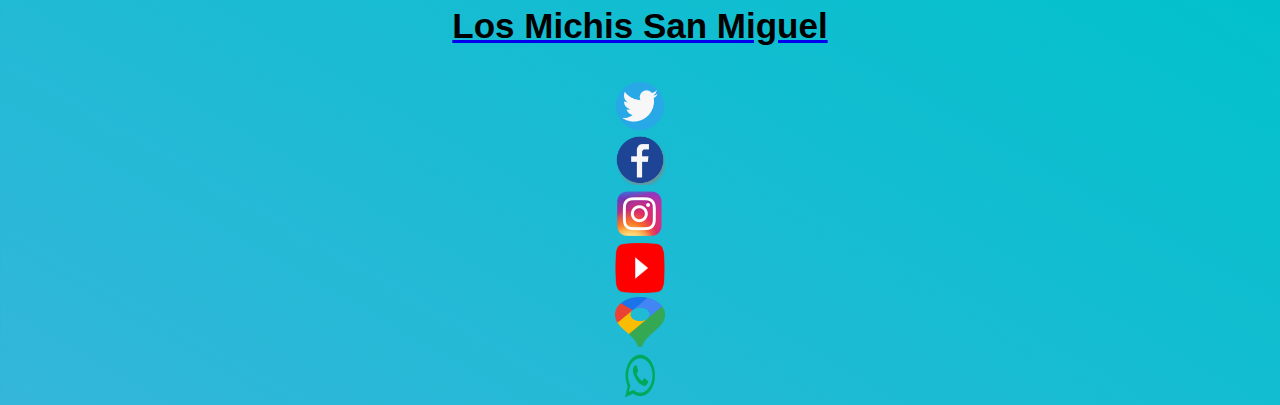
<file: pages/censo.html>
<!DOCTYPE html>
<html lang="es">
<head>
    <meta charset="UTF-8">
    <meta http-equiv="X-UA-Compatible" content="IE=edge">
    <meta name="viewport" content="width=device-width, initial-scale=1.0">
	<meta name="description" content="Aqui podras encontras nuestro progreso y ver los gatitos y en que estado se encuentran.">
    <meta name="keywords" content="Los Mishis San Miguel, adopción de gatos, ayuda a gatitos, rescate de gatos, San Miguel, cuidado de gatitos, censo animal, bienestar animal">
    <title>censo</title>
	<link rel="icon" href="../img/patita logo.png">
	<link href="https://cdn.jsdelivr.net/npm/bootstrap@5.3.0-alpha3/dist/css/bootstrap.min.css" rel="stylesheet" integrity="sha384-KK94CHFLLe+nY2dmCWGMq91rCGa5gtU4mk92HdvYe+M/SXH301p5ILy+dN9+nJOZ" crossorigin="anonymous">
	<link href="https://unpkg.com/aos@2.3.1/dist/aos.css" rel="stylesheet">
	<link rel="stylesheet" href="../css/styles.css">
</head>
<body class="body-all">

	<header class="header-all">
		<nav class="navbar navbar-expand-lg container-fluid">
		<div class="container-fluid">
			<a class="navbar-brand" href="../index.html">
			<img src="../img/patita logo.png" alt="huella patita" width="30"> Los Michis San Miguel</a>
			<button class="navbar-toggler border" type="button" data-bs-toggle="collapse"
			data-bs-target="#navbarTogglerDemo02" aria-controls="navbarTogglerDemo02" aria-expanded="false"
			aria-label="Toggle navigation">
			<span class="navbar-toggler-icon"></span>
			</button>
			<div class="collapse navbar-collapse" id="navbarTogglerDemo02">
			<ul class="navbar-nav">
				<li class="nav-item">
				<a class="nav-link" aria-current="page" href="../pages/nosotros.html">Nosotros</a>
				</li>
				<li class="nav-item">
				<a class="nav-link" href="../pages/donaciones.html">Donaciones</a>
				</li>
				<li class="nav-item">
				<a class="nav-link" href="../pages/adopcion.html">Adopciones</a>
				</li>
				<li class="nav-item">
				<a class="nav-link" href="../pages/voluntarios.html">Voluntariado</a>
				</li>
				<li class="nav-item">
				<a class="nav-link" href="../pages/educacion.html">Educacion</a>
				</li>
			</ul>
			</div>
		</div>
		</nav>
	</header>
	

    <main>

		<section class="bigbox">
			<div class="container flex-center">
				<div class="row row-centered">
						<div class="col-lg-12 animacionizq">
						<h2 id="censo" class="subtitulosleft">Censo</h2>
					</div>
					<div data-aos="fade-up-right" class="col-lg-6">
						<img src="../img/censo.jpg" alt="persona abrazando muchos gatos" class="img">
					</div>
					<div class="col-lg-6">
						<div class="divtext animacionder">
							<p class="parrafos">En esta sección podrán ver todo el progreso de nuestras actividades,
							y un censo de los mishis que se han podido castrar o desparasitar,
							de este modo podemos dar fe del uso de las donaciones.</p>
						</div>
					</div>
				</div>
			</div>
		</section>
		
	</main>

	<div class="container mx-auto mt-4">
		<div class="row">
			<div data-aos="flip-left"
			data-aos-easing="ease-out-cubic"
			data-aos-duration="2000" class="col-lg-4 col-md-6 col-sm-12">
				<div class="card" style="width: 16rem;">
					<img src="../img/imgcenso/Mishina.jpg" class="card-img-top" alt="Foto gatito">
						<div class="card-body">
							<h5 class="card-title">Nombre:</h5>
								<h6 class="card-subtitle mb-2 text-muted">Michina</h6>
								<p class="card-text">Felino hembra, de edad adulta, castrada el 31/01/2021 sin antirrabica,
								</p>
							<a href="./adopcion.html" class="btn mr-2"><i class="fas fa-link"></i>Adoptar</a>
						</div>
				</div>
			</div>

			<div data-aos="flip-left"
			data-aos-easing="ease-out-cubic"
			data-aos-duration="2000" class="col-lg-4 col-md-6 col-sm-12">
				<div class="card" style="width: 16rem;">
					<img src="../img/imgcenso/Alfa.jpg" class="card-img-top" alt="Foto gatito">
						<div class="card-body">
							<h5 class="card-title">Nombre:</h5>
								<h6 class="card-subtitle mb-2 text-muted">Alfa</h6>
								<p class="card-text">Felino macho, de edad adulta, castrado el 25/01/2002, oreja marcada con antirrabica.
								</p>
							<a href="./adopcion.html" class="btn mr-2"><i class="fas fa-link"></i>Adoptar</a>
						</div>
				</div>
			</div>    

			<div data-aos="flip-left"
			data-aos-easing="ease-out-cubic"
			data-aos-duration="2000" class="col-lg-4 col-md-6 col-sm-12">
				<div class="card" style="width: 16rem;">
					<img src="../img/imgcenso/Lulu.jpg" class="card-img-top" alt="Foto gatito">
						<div class="card-body">
							<h5 class="card-title">Nombre:</h5>
								<h6 class="card-subtitle mb-2 text-muted">Lulu</h6>
								<p class="card-text">Felino hembra, de edad adulta, castrada el 20/01/2022 con antirrabica, actualmente se encuentra con dieta.
								</p>
							<a href="./adopcion.html" class="btn mr-2"><i class="fas fa-link"></i>Adoptar</a>
						</div>
				</div>
			</div>

			<div data-aos="flip-left"
			data-aos-easing="ease-out-cubic"
			data-aos-duration="2000" class="col-lg-4 col-md-6 col-sm-12">
				<div class="card" style="width: 16rem;">
					<img src="../img/imgcenso/ElVieji.jpg" class="card-img-top" alt="Foto gatito">
						<div class="card-body">
							<h5 class="card-title">Nombre:</h5>
								<h6 class="card-subtitle mb-2 text-muted">El vieji</h6>
								<p class="card-text">Felino macho, de edad adulta, castrado el 20/01/2022 sin antirrabica, con dieta blanda debido a su edad.
								</p>
							<a href="./adopcion.html" class="btn mr-2"><i class="fas fa-link"></i>Adoptar</a>
						</div>
				</div>
			</div>

			<div data-aos="flip-left"
			data-aos-easing="ease-out-cubic"
			data-aos-duration="2000" class="col-lg-4 col-md-6 col-sm-12">
				<div class="card" style="width: 16rem;">
					<img src="../img/imgcenso/Carey.jpg" class="card-img-top" alt="Foto gatito">
						<div class="card-body">
							<h5 class="card-title">Nombre:</h5>
								<h6 class="card-subtitle mb-2 text-muted">Carey</h6>
								<p class="card-text">Felino hembra, de edad adulta, castrada el --/12/2021, En transito.
								</p>
							<a href="./adopcion.html" class="btn mr-2"><i class="fas fa-link"></i>Adoptar</a>
						</div>
				</div>
			</div>    

			<div data-aos="flip-left"
			data-aos-easing="ease-out-cubic"
			data-aos-duration="2000" class="col-lg-4 col-md-6 col-sm-12">
				<div class="card" style="width: 16rem;">
					<img src="../img/imgcenso/LaGris.jpg" class="card-img-top" alt="Foto gatito">
						<div class="card-body">
							<h5 class="card-title">Nombre:</h5>
								<h6 class="card-subtitle mb-2 text-muted">La Gris</h6>
								<p class="card-text">Felino hembra, de edad adulta, castrada el --/12/2021, sin antirrabica.
								</p>
							<a href="./adopcion.html" class="btn mr-2"><i class="fas fa-link"></i>Adoptar</a>
						</div>
				</div>
			</div>

			<div data-aos="flip-left"
			data-aos-easing="ease-out-cubic"
			data-aos-duration="2000" class="col-lg-4 col-md-6 col-sm-12">
				<div class="card" style="width: 16rem;">
					<img src="../img/imgcenso/Brayan.jpg" class="card-img-top" alt="Foto gatito">
						<div class="card-body">
							<h5 class="card-title">Nombre:</h5>
								<h6 class="card-subtitle mb-2 text-muted">Brayan</h6>
								<p class="card-text">Felino macho, de edad adulta, castrado el --/12/2021 con antirrabica,
								</p>
							<a href="./adopcion.html" class="btn mr-2"><i class="fas fa-link"></i>Adoptar</a>
						</div>
				</div>
			</div>

			<div data-aos="flip-left"
			data-aos-easing="ease-out-cubic"
			data-aos-duration="2000" class="col-lg-4 col-md-6 col-sm-12">
				<div class="card" style="width: 16rem;">
					<img src="../img/imgcenso/Cris.jpg" class="card-img-top" alt="Foto gatito">
						<div class="card-body">
							<h5 class="card-title">Nombre:</h5>
								<h6 class="card-subtitle mb-2 text-muted">Cris</h6>
								<p class="card-text">Felino macho, de edad adulta, castrado el 31/01/2022, oreja marcada con antirrabica.
								</p>
							<a href="./adopcion.html" class="btn mr-2"><i class="fas fa-link"></i>Adoptar</a>
						</div>
				</div>
			</div>    

			<div data-aos="flip-left"
			data-aos-easing="ease-out-cubic"
			data-aos-duration="2000" class="col-lg-4 col-md-6 col-sm-12">
				<div class="card" style="width: 16rem;">
					<img src="../img/imgcenso/Mery.jpg" class="card-img-top" alt="Foto gatito">
						<div class="card-body">
							<h5 class="card-title">Nombre:</h5>
								<h6 class="card-subtitle mb-2 text-muted">Mery</h6>
								<p class="card-text">Felino hembra, de edad adulta, castrada el 26/01/2022 con antirrabica.
								</p>
							<a href="./adopcion.html" class="btn mr-2"><i class="fas fa-link"></i>Adoptar</a>
						</div>
				</div>
			</div>

			<div data-aos="flip-left"
			data-aos-easing="ease-out-cubic"
			data-aos-duration="2000" class="col-lg-4 col-md-6 col-sm-12">
				<div class="card" style="width: 16rem;">
					<img src="../img/imgcenso/Ojito.jpg" class="card-img-top" alt="Foto gatito">
						<div class="card-body">
							<h5 class="card-title">Nombre:</h5>
								<h6 class="card-subtitle mb-2 text-muted">Ojito</h6>
								<p class="card-text">Felino hembra, de edad adulta, castrada el 31/01/2021 sin antirrabica, perdio un ojo pero ya esta curada.
								</p>
							<a href="./adopcion.html" class="btn mr-2"><i class="fas fa-link"></i>Adoptar</a>
						</div>
				</div>
			</div>

			<div data-aos="flip-left"
			data-aos-easing="ease-out-cubic"
			data-aos-duration="2000" class="col-lg-4 col-md-6 col-sm-12">
				<div class="card" style="width: 16rem;">
					<img src="../img/imgcenso/Lunar.jpg" class="card-img-top" alt="Foto gatito">
						<div class="card-body">
							<h5 class="card-title">Nombre:</h5>
								<h6 class="card-subtitle mb-2 text-muted">Lunar</h6>
								<p class="card-text">Felino macho, de edad adulta, castrada el 29/01/2002, con antirrabica.
								</p>
							<a href="./adopcion.html" class="btn mr-2"><i class="fas fa-link"></i>Adoptar</a>
						</div>
				</div>
			</div>    

			<div data-aos="flip-left"
			data-aos-easing="ease-out-cubic"
			data-aos-duration="2000" class="col-lg-4 col-md-6 col-sm-12">
				<div class="card" style="width: 16rem;">
					<img src="../img/imgcenso/Colo.jpg" class="card-img-top" alt="Foto gatito">
						<div class="card-body">
							<h5 class="card-title">Nombre:</h5>
								<h6 class="card-subtitle mb-2 text-muted">Colo</h6>
								<p class="card-text">Felino macho, de diez meses de edad, castracion pendiente, con antirrabica.
								</p>
							<a href="./adopcion.html" class="btn mr-2"><i class="fas fa-link"></i>Adoptar</a>
						</div>
				</div>
			</div>

			<div data-aos="flip-left"
			data-aos-easing="ease-out-cubic"
			data-aos-duration="2000" class="col-lg-4 col-md-6 col-sm-12">
				<div class="card" style="width: 16rem;">
					<img src="../img/imgcenso/Angel.jpg" class="card-img-top" alt="Foto gatito">
						<div class="card-body">
							<h5 class="card-title">Nombre:</h5>
								<h6 class="card-subtitle mb-2 text-muted">Angel</h6>
								<p class="card-text">Felino macho, nacimiento el 01/12/2021, castracion pendiente, sin antirrabica,
								</p>
							<a href="./adopcion.html" class="btn mr-2"><i class="fas fa-link"></i>Adoptar</a>
						</div>
				</div>
			</div>

			<div data-aos="flip-left"
			data-aos-easing="ease-out-cubic"
			data-aos-duration="2000" class="col-lg-4 col-md-6 col-sm-12">
				<div class="card" style="width: 16rem;">
					<img src="../img/imgcenso/Dali.jpg" class="card-img-top" alt="Foto gatito">
						<div class="card-body">
							<h5 class="card-title">Nombre:</h5>
								<h6 class="card-subtitle mb-2 text-muted">Dali</h6>
								<p class="card-text">Felino macho, nacimiento el 01/12/2021, castracion pendiente, sin antirrabica,
								</p>
							<a href="./adopcion.html" class="btn mr-2"><i class="fas fa-link"></i>Adoptar</a>
						</div>
				</div>
			</div>    

			<div data-aos="flip-left"
			data-aos-easing="ease-out-cubic"
			data-aos-duration="2000" class="col-lg-4 col-md-6 col-sm-12">
				<div class="card" style="width: 16rem;">
					<img src="../img/imgcenso/Morena.jpg" class="card-img-top" alt="Foto gatito">
						<div class="card-body">
							<h5 class="card-title">Nombre:</h5>
								<h6 class="card-subtitle mb-2 text-muted">Morena</h6>
								<p class="card-text">Felino hembra, nacimiento el 01/12/2021, castracion pendiente, sin antirrabica,
								</p>
							<a href="./adopcion.html" class="btn mr-2"><i class="fas fa-link"></i>Adoptar</a>
						</div>
				</div>
			</div>
		</div>
	</div>

</body>
<footer>
    <div class="redes">
        <ul class="sociales">
        <div class="row">
        <li class="col-lg-1 col-md-3 col-sm-2"><a><img src="../img/patita logo.png" alt="huella patita" class="logo"></a></li>
        <li class="col-lg-5 col-md-9 col-sm-10"><a href="../index.html"><h3>Los Michis San Miguel</h3></a></li>
                <!-- no tienen cuenta de twitter dejo link de facebook para que funcione el link -->
        <li class="col-lg-1 col-md-2 col-sm-2"><a href="https://www.facebook.com/LosMichisDeSanMiguel" target="_blank"><img src="../img/twitter.png" alt="Twitter" class="logo"></a></li>
        <li class="col-lg-1 col-md-2 col-sm-2"><a href="https://www.facebook.com/LosMichisDeSanMiguel"target="_blank"><img src="../img/facebook.png" alt="Facebook" class="logo"></a></li>
                <!-- no tienen cuenta de instagram dejo link de facebook para que funcione el link -->
        <li class="col-lg-1 col-md-2 col-sm-2"><a href="https://www.facebook.com/LosMichisDeSanMiguel" target="_blank"><img src="../img/instagram.png" alt="Instagram" class="logo"></a></li>
                <!-- no tienen canal de youtube dejo link de facebook para que funcione el link -->
        <li class="col-lg-1 col-md-2 col-sm-2"><a href="https://www.facebook.com/LosMichisDeSanMiguel" target="_blank"><img src="../img/Youtube.png" alt="Toutube" class="logo"></a></li>
        <li class="col-lg-1 col-md-2 col-sm-2"><a href="https://goo.gl/maps/wrnwzGNyJGf4ivfj9" target="_blank"><img src="../img/maps.png" alt="maps" class="logo"></a></li>
        <li class="col-lg-1 col-md-2 col-sm-2"><a href="https://wa.me/+5491171084939" target="_blank"><img src="../img/whatsapp.png" alt="whatsapp" class="logo"></a></li>
        </div>
        </ul>
    </div>
</footer>  
<script src="https://unpkg.com/aos@2.3.1/dist/aos.js"></script>
<script>
	AOS.init();
</script>
<script src="https://cdn.jsdelivr.net/npm/bootstrap@5.3.0-alpha3/dist/js/bootstrap.bundle.min.js"
    integrity="sha384-ENjdO4Dr2bkBIFxQpeoTz1HIcje39Wm4jDKdf19U8gI4ddQ3GYNS7NTKfAdVQSZe"
    crossorigin="anonymous"></script>
</html>
</file>
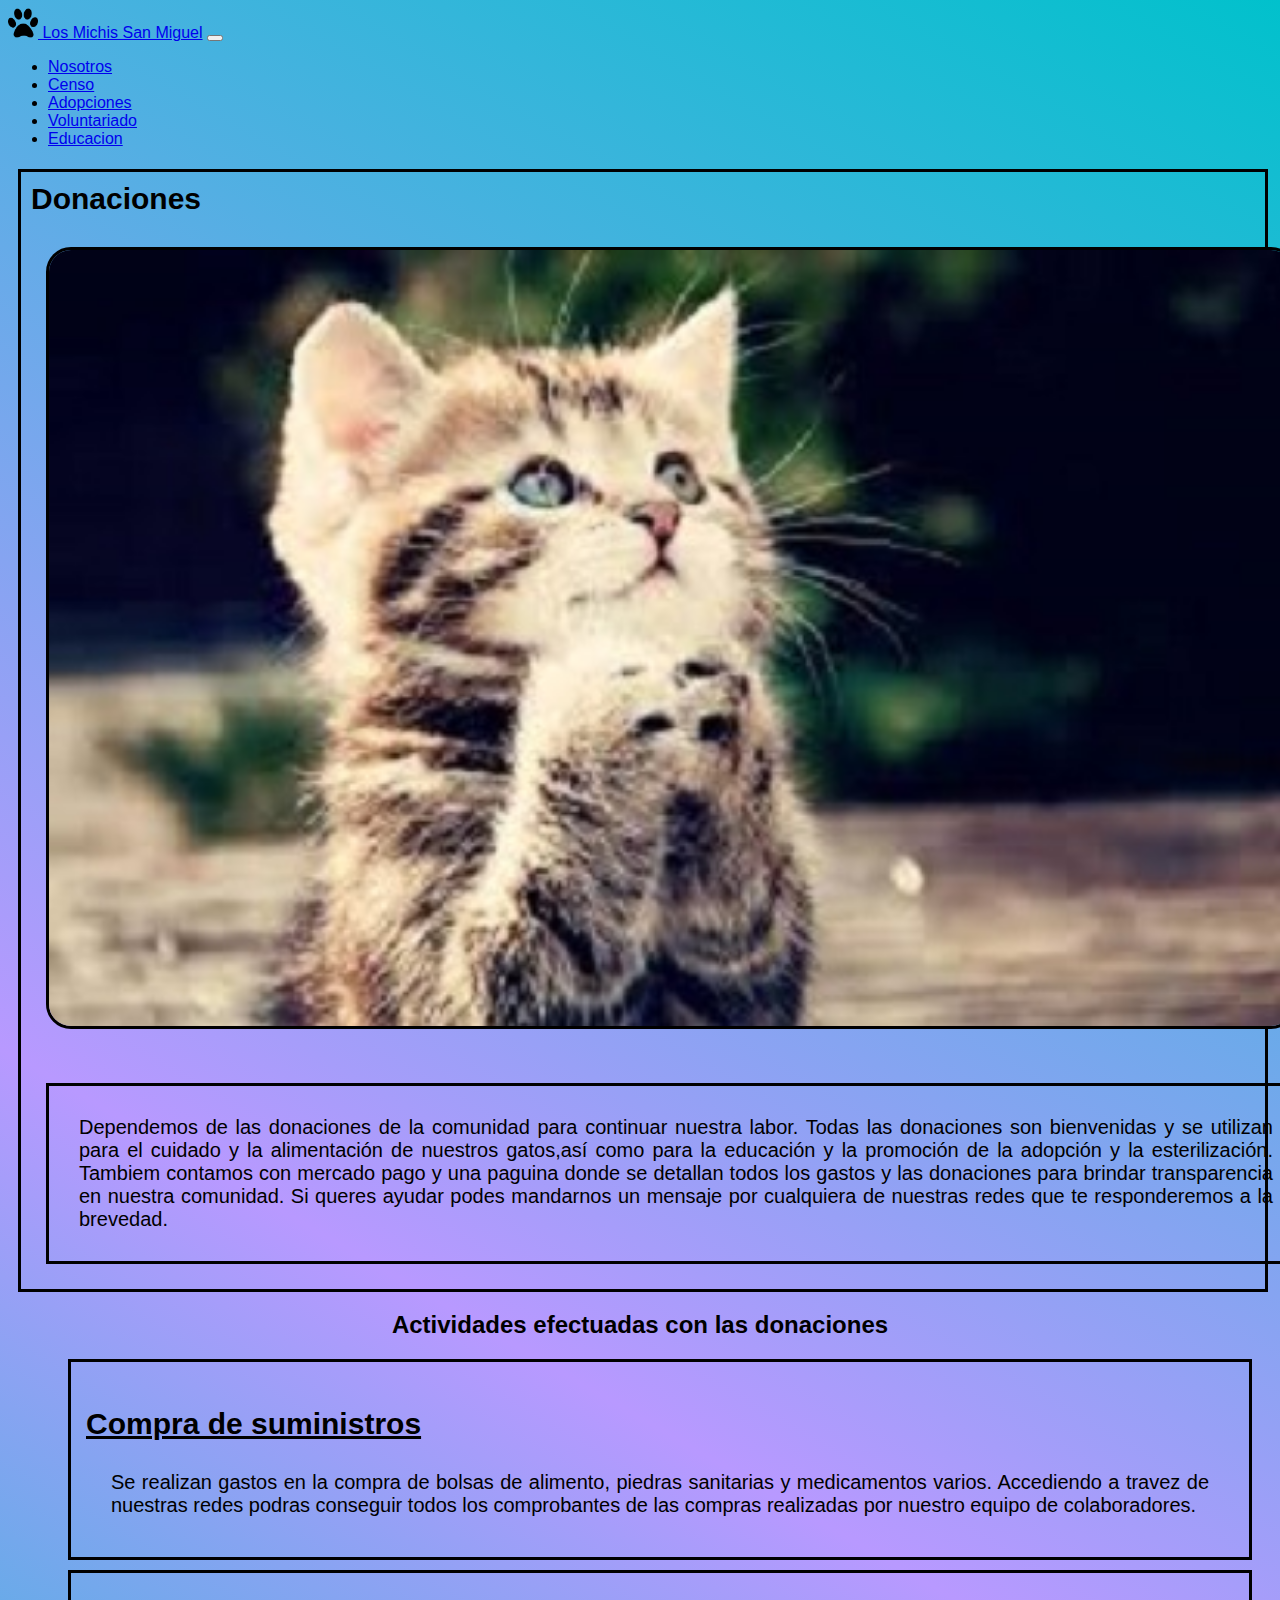
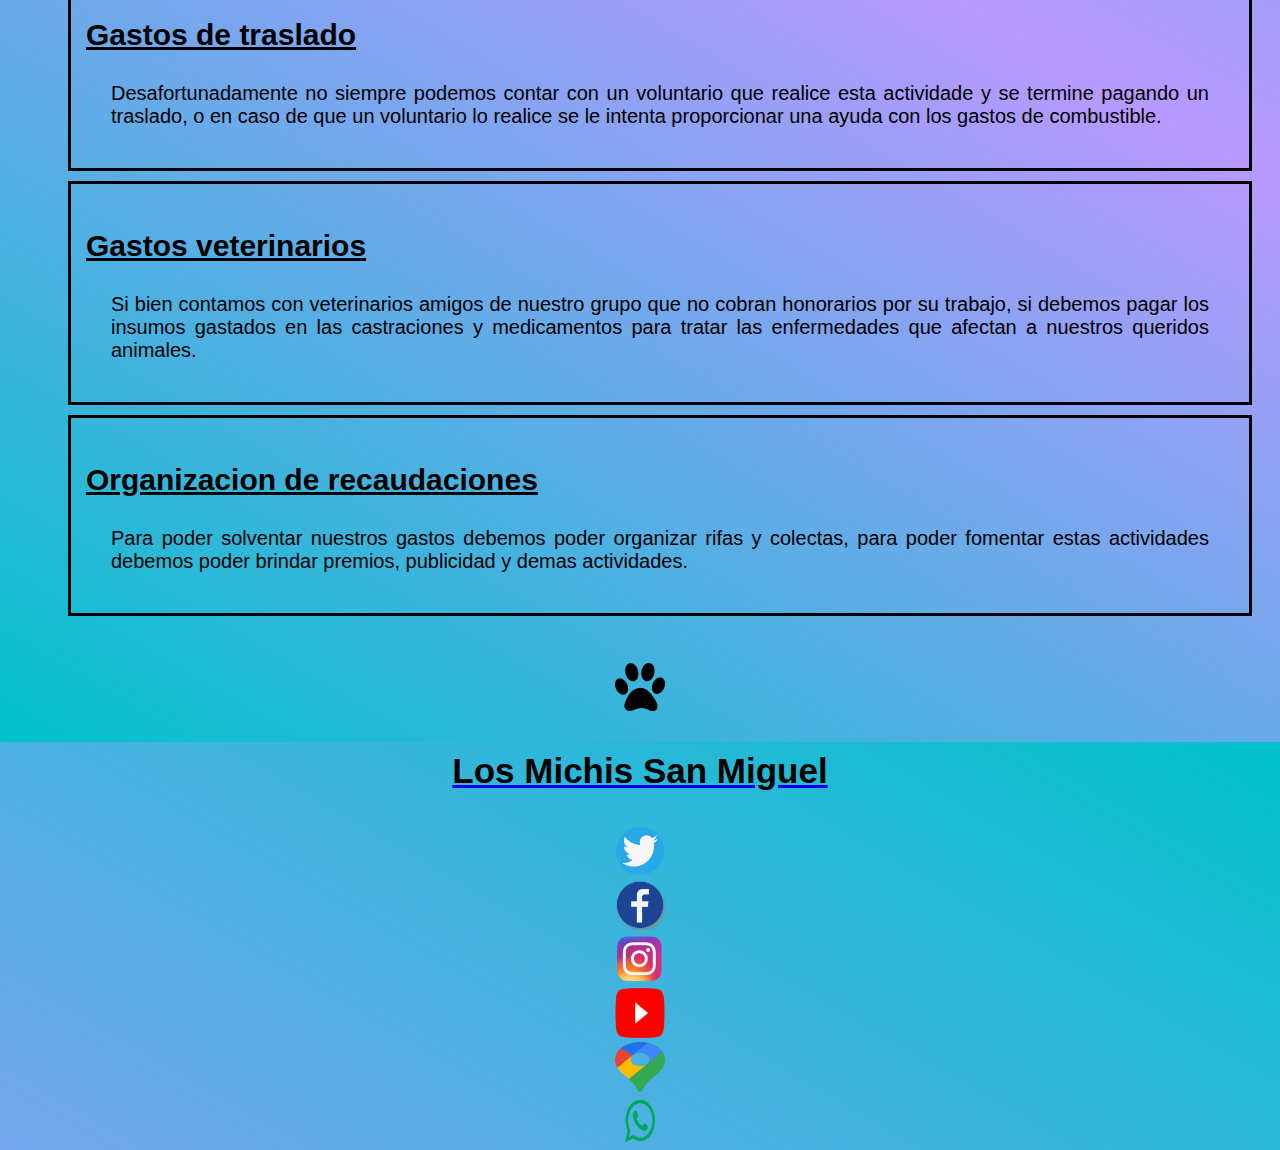
<file: pages/donaciones.html>
<!DOCTYPE html>
<html lang="es">
<head>
    <meta charset="UTF-8">
    <meta http-equiv="X-UA-Compatible" content="IE=edge">
    <meta name="viewport" content="width=device-width, initial-scale=1.0">
	<meta name="description" content="En esta seccion podras ayudarnos a poder llegar a mas gatitos en estado de necesidad.">
    <meta name="keywords" content="Los Mishis San Miguel, ONG de gatitos, adopción de gatos, ayuda a gatitos, rescate de gatos, San Miguel, cuidado de gatitos, donaciones, ayudar a la comunidad">
    <title>Document</title>
	<link rel="icon" href="../img/patita logo.png">
	<link href="https://cdn.jsdelivr.net/npm/bootstrap@5.3.0-alpha3/dist/css/bootstrap.min.css" rel="stylesheet" integrity="sha384-KK94CHFLLe+nY2dmCWGMq91rCGa5gtU4mk92HdvYe+M/SXH301p5ILy+dN9+nJOZ" crossorigin="anonymous">
	<link rel="stylesheet" href="../css/styles.css">
</head>


<body class="body-all">

	<header class="header-all">
		<nav class="navbar navbar-expand-lg container-fluid">
		<div class="container-fluid">
			<a class="navbar-brand" href="../index.html">
			<img src="../img/patita logo.png" alt="huella patita" width="30"> Los Michis San Miguel</a>
			<button class="navbar-toggler border" type="button" data-bs-toggle="collapse"
			data-bs-target="#navbarTogglerDemo02" aria-controls="navbarTogglerDemo02" aria-expanded="false"
			aria-label="Toggle navigation">
			<span class="navbar-toggler-icon"></span>
			</button>
			<div class="collapse navbar-collapse" id="navbarTogglerDemo02">
			<ul class="navbar-nav">
				<li class="nav-item">
				<a class="nav-link" aria-current="page" href="../pages/nosotros.html">Nosotros</a>
				</li>
				<li class="nav-item">
				<a class="nav-link" href="../pages/censo.html">Censo</a>
				</li>
				<li class="nav-item">
				<a class="nav-link" href="../pages/adopcion.html">Adopciones</a>
				</li>
				<li class="nav-item">
				<a class="nav-link" href="../pages/voluntarios.html">Voluntariado</a>
				</li>
				<li class="nav-item">
				<a class="nav-link" href="../pages/educacion.html">Educacion</a>
				</li>
			</ul>
			</div>
		</div>
		</nav>
	</header>
    <main>

		<section class="bigbox">
			<div class="container flex-center">
				<div class="row row-centered">
						<div class="col-lg-12">
						<h2 id="donaciones" class="subtitulosleft">Donaciones</h2>
					</div>
					<div class="col-lg-6 animacionizq">
						<img src="../img/donaciones.jpg" alt="gatito pidiendo" class="img">
					</div>
					<div class="col-lg-6">
						<div class="animacionder divtext">
							<p class="parrafos">Dependemos de las donaciones de la comunidad para continuar
								nuestra labor. Todas las donaciones son bienvenidas y se utilizan para
								el cuidado y la alimentación de nuestros gatos,así como para la educación
								y la promoción de la adopción y la esterilización.
								Tambiem contamos con mercado pago y una paguina donde
								se detallan todos los gastos y las donaciones para brindar
								transparencia en nuestra comunidad.
								Si queres ayudar podes mandarnos un mensaje por cualquiera de nuestras redes que te responderemos a la brevedad.</p>
						</div>
					</div>
				</div>
			</div>
		</section>
		
		<section>
		<div class="subtituloform">
			<h2>Actividades efectuadas con las donaciones</h2>
		</div>
		<ul>
			<div class="minibox">
			<li class="lista">
				<h3 class="subtituloslist">Compra de suministros</h3>
				<p class="parrafos">Se realizan gastos en la compra de bolsas de alimento, piedras sanitarias y medicamentos varios. Accediendo a travez de nuestras redes podras conseguir todos los comprobantes de las compras realizadas por nuestro equipo de colaboradores.</p>
			</li>
			</div>
			<div class="minibox">
			<li class="lista">
				<h3 class="subtituloslist">Gastos de traslado</h3>
				<p class="parrafos">Desafortunadamente no siempre podemos contar con un voluntario que realice esta actividade y se termine pagando un traslado, o en caso de que un voluntario lo realice se le intenta proporcionar una ayuda con los gastos de combustible.</p>
			</li>
			</div>
			<div class="minibox">
			<li class="lista">
				<h3 class="subtituloslist">Gastos veterinarios</h3>
				<p class="parrafos">Si bien contamos con veterinarios amigos de nuestro grupo que no cobran honorarios por su trabajo, si debemos pagar los insumos gastados en las castraciones y medicamentos para tratar las enfermedades que afectan a nuestros queridos animales.</p>
			</li>
			</div>
			<div class="minibox">
			<li class="lista">
				<h3 class="subtituloslist">Organizacion de recaudaciones</h3>
				<p class="parrafos">Para poder solventar nuestros gastos debemos poder organizar rifas y colectas, para poder fomentar estas actividades debemos poder brindar premios, publicidad y demas actividades.</p>
			</li>
			</div>
		</ul>
	</section>
	</main>
</body>
<footer>
    <div class="redes">
        <ul class="sociales">
        <div class="row">
        <li class="col-lg-1 col-md-3 col-sm-2"><a><img src="../img/patita logo.png" alt="huella patita" class="logo"></a></li>
        <li class="col-lg-5 col-md-9 col-sm-10"><a href="../index.html"><h3>Los Michis San Miguel</h3></a></li>
                <!-- no tienen cuenta de twitter dejo link de facebook para que funcione el link -->
        <li class="col-lg-1 col-md-2 col-sm-2"><a href="https://www.facebook.com/LosMichisDeSanMiguel" target="_blank"><img src="../img/twitter.png" alt="Twitter" class="logo"></a></li>
        <li class="col-lg-1 col-md-2 col-sm-2"><a href="https://www.facebook.com/LosMichisDeSanMiguel"target="_blank"><img src="../img/facebook.png" alt="Facebook" class="logo"></a></li>
                <!-- no tienen cuenta de instagram dejo link de facebook para que funcione el link -->
        <li class="col-lg-1 col-md-2 col-sm-2"><a href="https://www.facebook.com/LosMichisDeSanMiguel" target="_blank"><img src="../img/instagram.png" alt="Instagram" class="logo"></a></li>
                <!-- no tienen canal de youtube dejo link de facebook para que funcione el link -->
        <li class="col-lg-1 col-md-2 col-sm-2"><a href="https://www.facebook.com/LosMichisDeSanMiguel" target="_blank"><img src="../img/Youtube.png" alt="Toutube" class="logo"></a></li>
        <li class="col-lg-1 col-md-2 col-sm-2"><a href="https://goo.gl/maps/wrnwzGNyJGf4ivfj9" target="_blank"><img src="../img/maps.png" alt="maps" class="logo"></a></li>
        <li class="col-lg-1 col-md-2 col-sm-2"><a href="https://wa.me/+5491171084939" target="_blank"><img src="../img/whatsapp.png" alt="whatsapp" class="logo"></a></li>
        </div>
        </ul>
    </div>
</footer>  
<script src="https://cdn.jsdelivr.net/npm/bootstrap@5.3.0-alpha3/dist/js/bootstrap.bundle.min.js"
    integrity="sha384-ENjdO4Dr2bkBIFxQpeoTz1HIcje39Wm4jDKdf19U8gI4ddQ3GYNS7NTKfAdVQSZe"
    crossorigin="anonymous"></script>
</html>
</file>
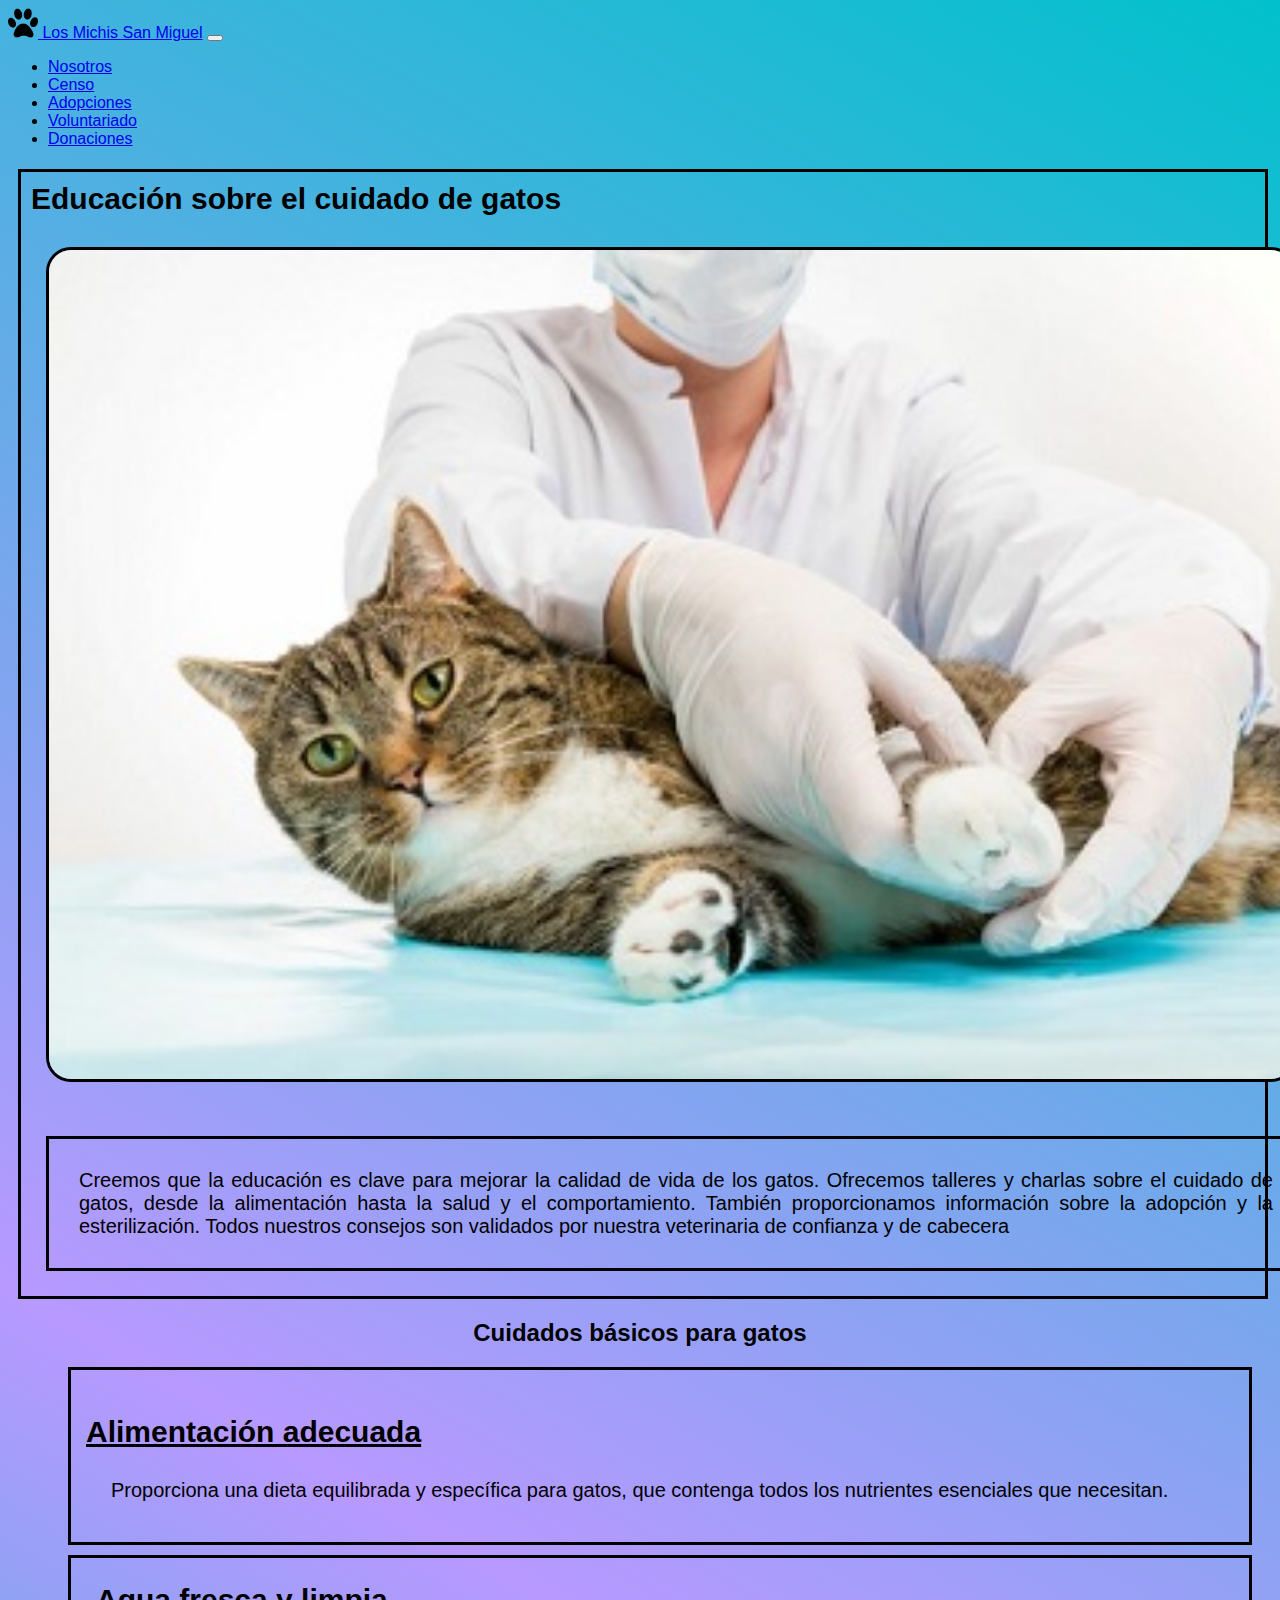
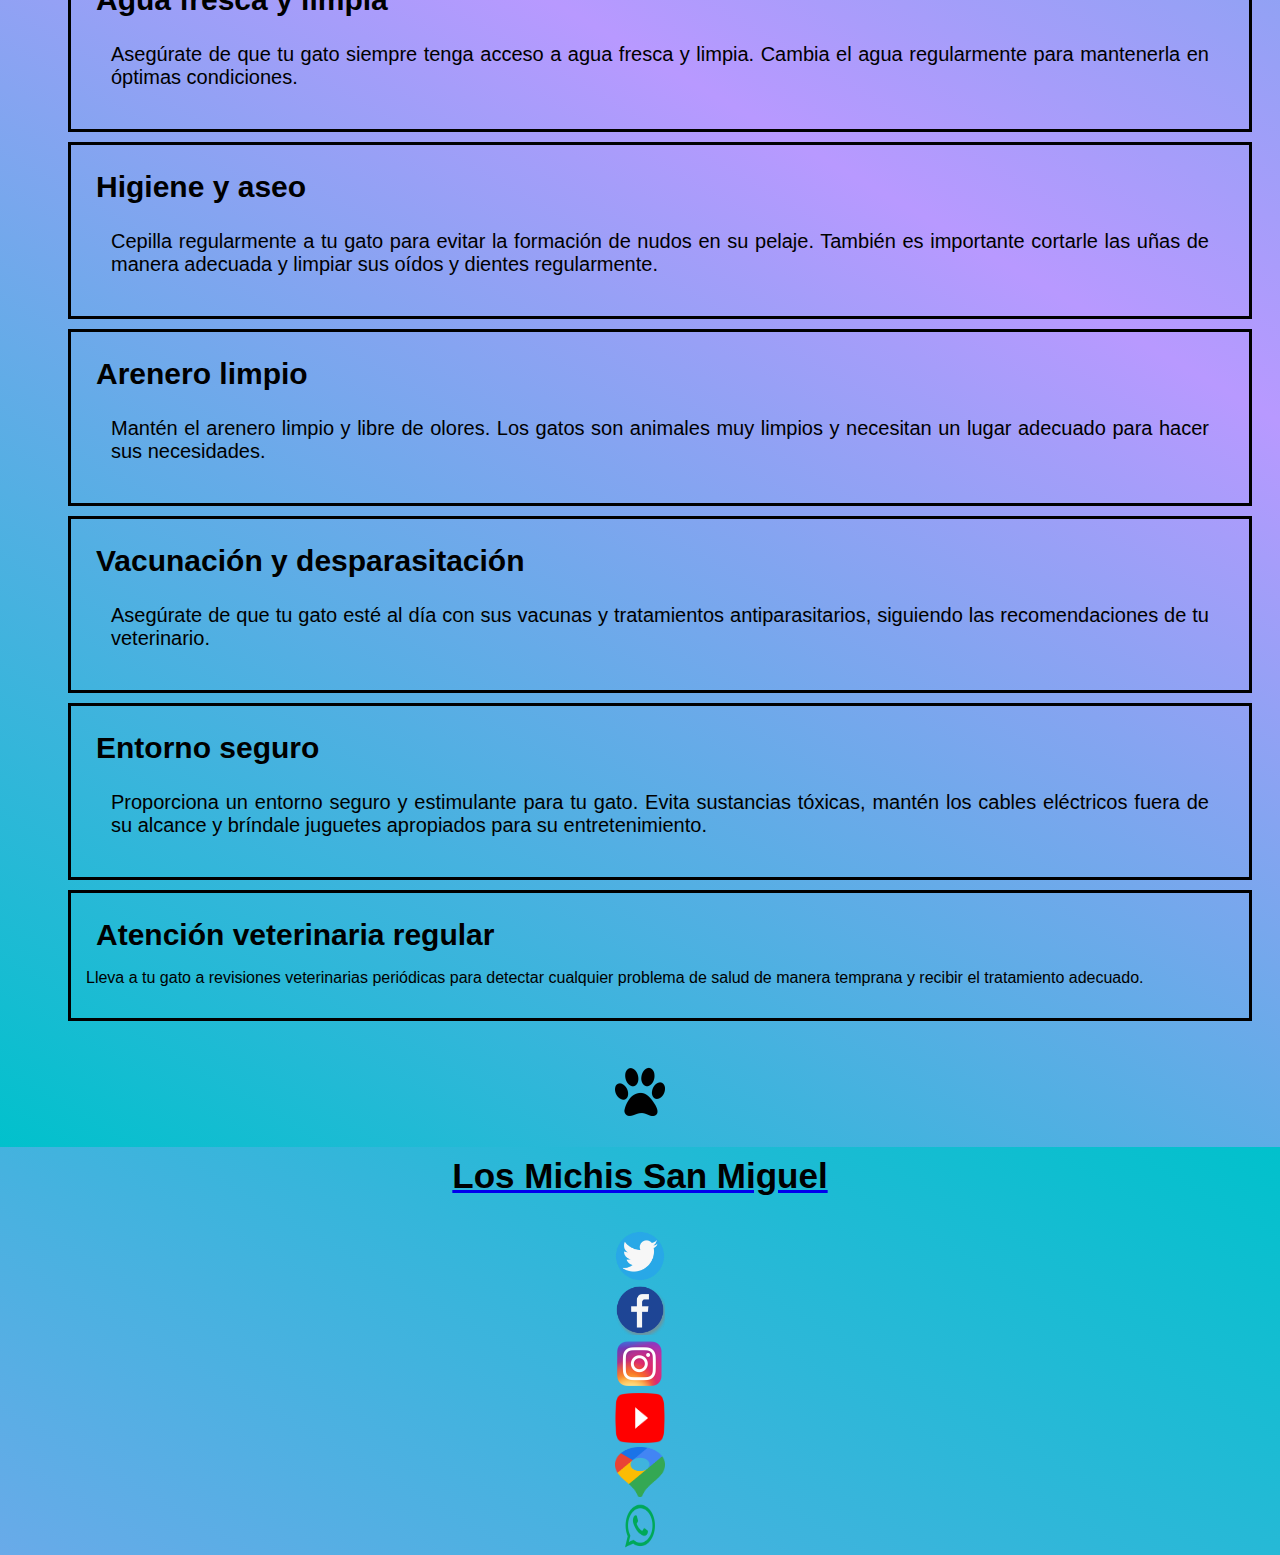
<file: pages/educacion.html>
<!DOCTYPE html>
<html lang="es">
<head>
    <meta charset="UTF-8">
    <meta http-equiv="X-UA-Compatible" content="IE=edge">
    <meta name="viewport" content="width=device-width, initial-scale=1.0">
	<meta name="description" content="Seccion donde podras encontrar tips para el cuidado de nuestras amadas mascotas felinas.">
    <meta name="keywords" content="Los Mishis San Miguel, ONG de gatitos, San Miguel, cuidado de gatitos, tips, cuidados, bienestar animal">
    <title>educacion</title>
	<link rel="icon" href="../img/patita logo.png">
	<link href="https://cdn.jsdelivr.net/npm/bootstrap@5.3.0-alpha3/dist/css/bootstrap.min.css" rel="stylesheet" integrity="sha384-KK94CHFLLe+nY2dmCWGMq91rCGa5gtU4mk92HdvYe+M/SXH301p5ILy+dN9+nJOZ" crossorigin="anonymous">
	<link rel="stylesheet" href="../css/styles.css">
</head>

<body class="body-all">
<header class="header-all">
	<nav class="navbar navbar-expand-lg container-fluid">
		<div class="container-fluid">
			<a class="navbar-brand" href="../index.html">
			<img src="../img/patita logo.png" alt="huella patita" width="30"> Los Michis San Miguel</a>
			<button class="navbar-toggler border" type="button" data-bs-toggle="collapse"
			data-bs-target="#navbarTogglerDemo02" aria-controls="navbarTogglerDemo02" aria-expanded="false"
			aria-label="Toggle navigation">
			<span class="navbar-toggler-icon"></span>
			</button>
			<div class="collapse navbar-collapse" id="navbarTogglerDemo02">
				<ul class="navbar-nav">
					<li class="nav-item">
						<a class="nav-link" aria-current="page" href="../pages/nosotros.html">Nosotros</a>
					</li>
					<li class="nav-item">
						<a class="nav-link" href="../pages/censo.html">Censo</a>
					</li>
					<li class="nav-item">
						<a class="nav-link" href="../pages/adopcion.html">Adopciones</a>
					</li>
					<li class="nav-item">
						<a class="nav-link" href="../pages/voluntarios.html">Voluntariado</a>
					</li>
					<li class="nav-item">
						<a class="nav-link" href="../pages/donaciones.html">Donaciones</a>
					</li>
				</ul>
			</div>
		</div>
	</nav>
</header>

    <main>

		<section class="bigbox">
			<div class="container flex-center">
				<div class="row row-centered">
						<div class="col-lg-12">
						<h2 id="educacion" class="subtitulosleft">Educación sobre el cuidado de gatos</h2>
					</div>
					<div class="col-lg-6 animacionizq">
						<img src="../img/cuidados.jpg" alt="veteriranio cuidando gato" class="img">
					</div>
					<div class="col-lg-6">
						<div class="animacionder divtext">
							<p class="parrafos">Creemos que la educación es clave para mejorar la calidad de
							vida de los gatos. Ofrecemos talleres y charlas sobre el cuidado de gatos,
							desde la alimentación hasta la salud y el comportamiento.
							También proporcionamos información sobre la adopción y la esterilización.
							Todos nuestros consejos son validados por nuestra veterinaria de confianza
							y de cabecera</p>
						</div>
					</div>
				</div>
			</div>
		</section>

<section>
	<div class="subtituloform">
		<h2>Cuidados básicos para gatos</h2>
	</div>
    <ul>
		<div class="minibox">
        <li class="lista">
            <h3 class="subtituloslist">Alimentación adecuada</h3>
            <p class="parrafos">Proporciona una dieta equilibrada y específica para gatos, que contenga todos los nutrientes esenciales que necesitan.</p>
        </li>
		</div>
		<div class="minibox">
        <li class="lista">
            <h3 class="subtitulosleft">Agua fresca y limpia</h3>
            <p class="parrafos">Asegúrate de que tu gato siempre tenga acceso a agua fresca y limpia. Cambia el agua regularmente para mantenerla en óptimas condiciones.</p>
        </li>
		</div>
		<div class="minibox">
        <li class="lista">
            <h3 class="subtitulosleft">Higiene y aseo</h3>
            <p class="parrafos">Cepilla regularmente a tu gato para evitar la formación de nudos en su pelaje. También es importante cortarle las uñas de manera adecuada y limpiar sus oídos y dientes regularmente.</p>
        </li>
		</div>
		<div class="minibox">
        <li class="lista">
            <h3 class="subtitulosleft">Arenero limpio</h3>
            <p class="parrafos">Mantén el arenero limpio y libre de olores. Los gatos son animales muy limpios y necesitan un lugar adecuado para hacer sus necesidades.</p>
        </li>
		</div>
		<div class="minibox">
        <li class="lista">
            <h3 class="subtitulosleft">Vacunación y desparasitación</h3>
            <p class="parrafos">Asegúrate de que tu gato esté al día con sus vacunas y tratamientos antiparasitarios, siguiendo las recomendaciones de tu veterinario.</p>
        </li>
		</div>
		<div class="minibox">
        <li class="lista">
            <h3 class="subtitulosleft">Entorno seguro</h3>
            <p class="parrafos">Proporciona un entorno seguro y estimulante para tu gato. Evita sustancias tóxicas, mantén los cables eléctricos fuera de su alcance y bríndale juguetes apropiados para su entretenimiento.</p>
        </li>
		</div>
		<div class="minibox">
        <li class="lista">
            <h3 class="subtitulosleft">Atención veterinaria regular</h3>
            <p class="parrafso">Lleva a tu gato a revisiones veterinarias periódicas para detectar cualquier problema de salud de manera temprana y recibir el tratamiento adecuado.</p>
        </li>
		</div>
    </ul>
</section>
</main>
</body>

<footer>
    <div class="redes">
        <ul class="sociales">
        <div class="row">
        <li class="col-lg-1 col-md-3 col-sm-2"><a><img src="../img/patita logo.png" alt="huella patita" class="logo"></a></li>
        <li class="col-lg-5 col-md-9 col-sm-10"><a href="../index.html"><h3>Los Michis San Miguel</h3></a></li>
                <!-- no tienen cuenta de twitter dejo link de facebook para que funcione el link -->
        <li class="col-lg-1 col-md-2 col-sm-2"><a href="https://www.facebook.com/LosMichisDeSanMiguel" target="_blank"><img src="../img/twitter.png" alt="Twitter" class="logo"></a></li>
        <li class="col-lg-1 col-md-2 col-sm-2"><a href="https://www.facebook.com/LosMichisDeSanMiguel"target="_blank"><img src="../img/facebook.png" alt="Facebook" class="logo"></a></li>
                <!-- no tienen cuenta de instagram dejo link de facebook para que funcione el link -->
        <li class="col-lg-1 col-md-2 col-sm-2"><a href="https://www.facebook.com/LosMichisDeSanMiguel" target="_blank"><img src="../img/instagram.png" alt="Instagram" class="logo"></a></li>
                <!-- no tienen canal de youtube dejo link de facebook para que funcione el link -->
        <li class="col-lg-1 col-md-2 col-sm-2"><a href="https://www.facebook.com/LosMichisDeSanMiguel" target="_blank"><img src="../img/Youtube.png" alt="Toutube" class="logo"></a></li>
        <li class="col-lg-1 col-md-2 col-sm-2"><a href="https://goo.gl/maps/wrnwzGNyJGf4ivfj9" target="_blank"><img src="../img/maps.png" alt="maps" class="logo"></a></li>
        <li class="col-lg-1 col-md-2 col-sm-2"><a href="https://wa.me/+5491171084939" target="_blank"><img src="../img/whatsapp.png" alt="whatsapp" class="logo"></a></li>
        </div>
        </ul>
    </div>
</footer>  
<script src="https://cdn.jsdelivr.net/npm/bootstrap@5.3.0-alpha3/dist/js/bootstrap.bundle.min.js"
    integrity="sha384-ENjdO4Dr2bkBIFxQpeoTz1HIcje39Wm4jDKdf19U8gI4ddQ3GYNS7NTKfAdVQSZe"
    crossorigin="anonymous"></script>
</html>
</file>
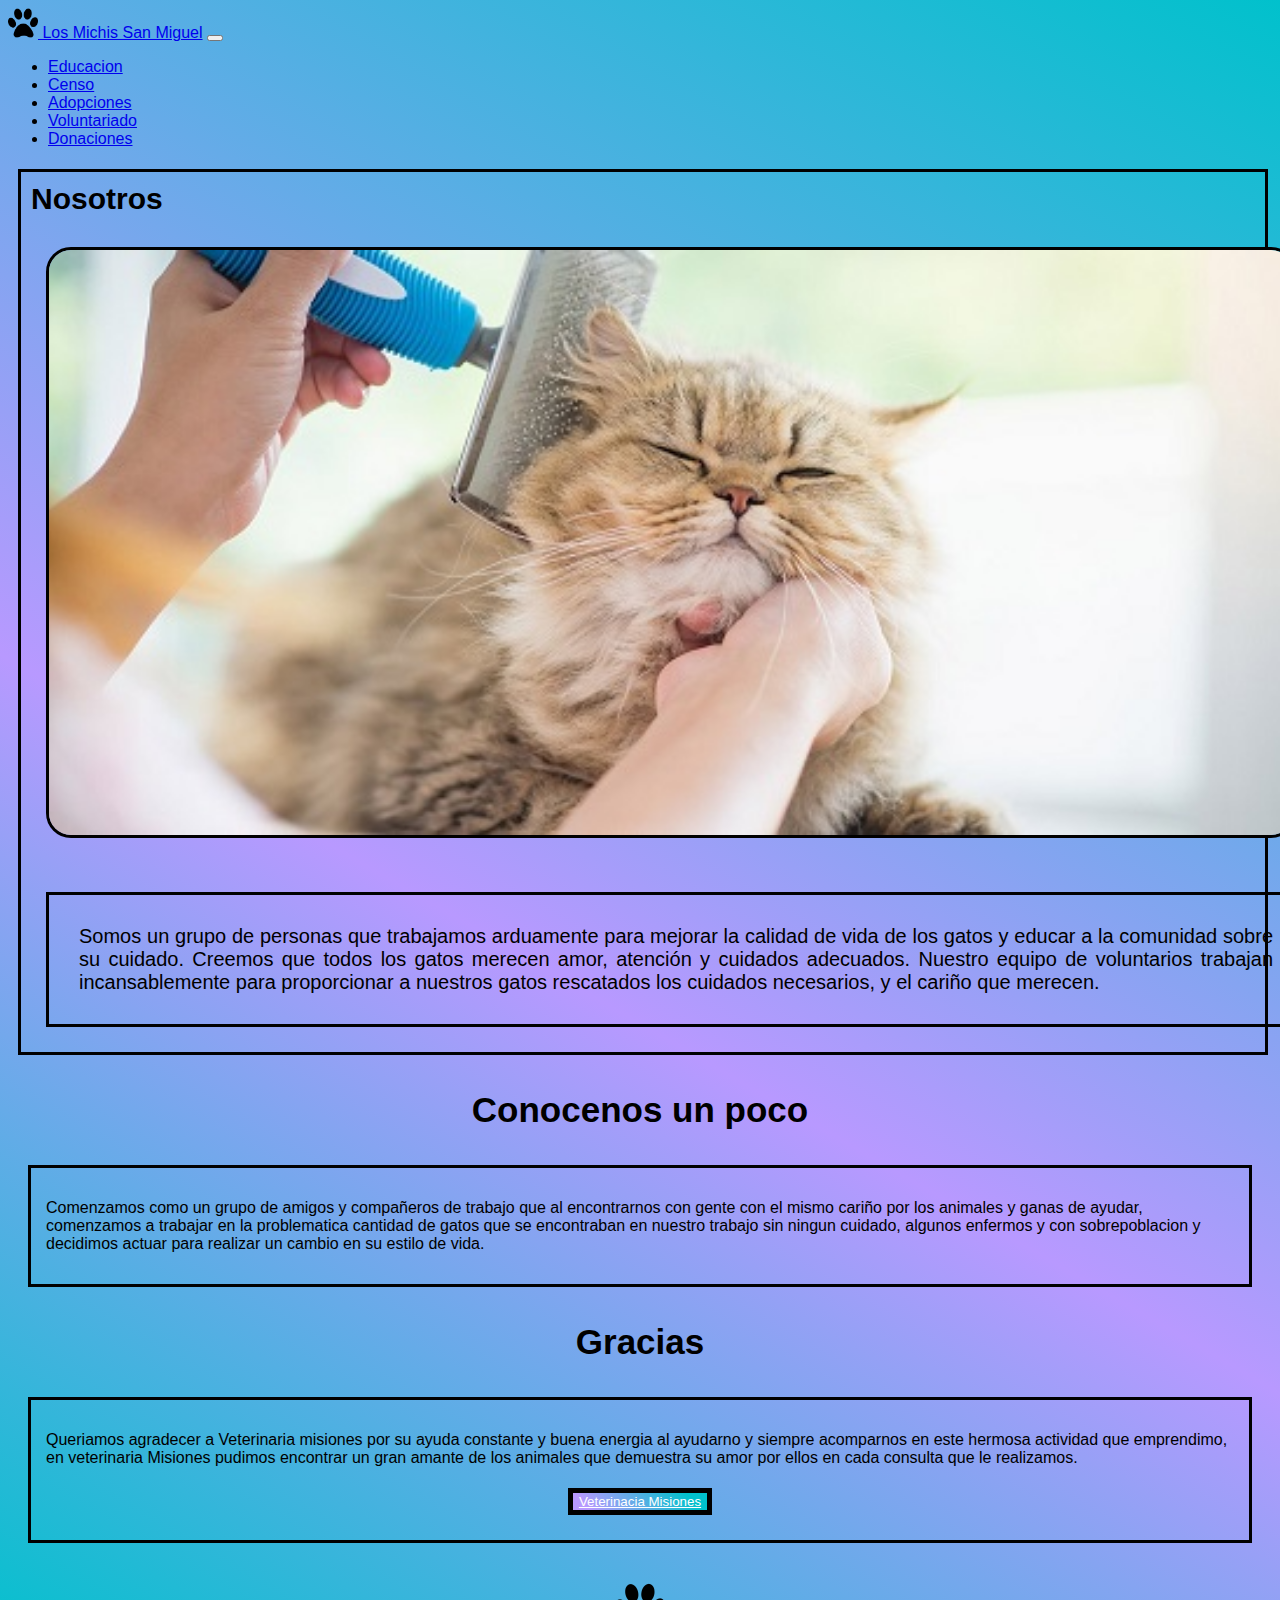
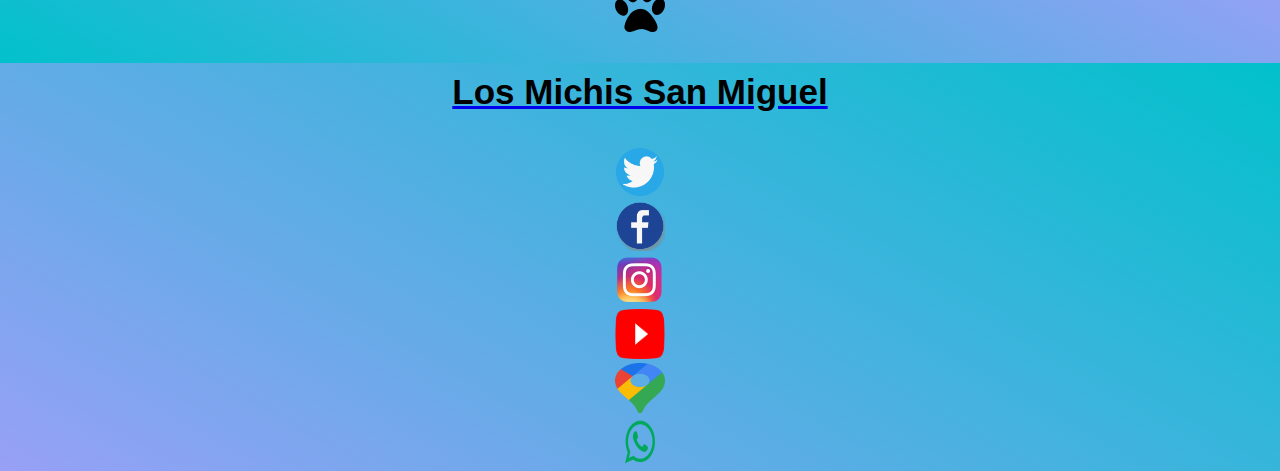
<file: pages/nosotros.html>
<!DOCTYPE html>
<html lang="es">
<head>
    <meta charset="UTF-8">
    <meta http-equiv="X-UA-Compatible" content="IE=edge">
    <meta name="viewport" content="width=device-width, initial-scale=1.0">
	<meta name="description" content="Aqui encontraras toda la informacion sobre nosotros y nuestros inicios.">
    <meta name="keywords" content="Los Mishis San Miguel, ONG de gatitos, adopción de gatos, ayuda a gatitos, rescate de gatos, San Miguel, cuidado de gatitos, hogares amorosos, segunda oportunidad, bienestar animal">
    <title>nosotros</title>
	<link rel="icon" href="../img/patita logo.png">
	<link href="https://cdn.jsdelivr.net/npm/bootstrap@5.3.0-alpha3/dist/css/bootstrap.min.css" rel="stylesheet" integrity="sha384-KK94CHFLLe+nY2dmCWGMq91rCGa5gtU4mk92HdvYe+M/SXH301p5ILy+dN9+nJOZ" crossorigin="anonymous">
	<link rel="stylesheet" href="../css/styles.css">
</head>


<body class="body-all">

	<header class="header-all">
		<nav class="navbar navbar-expand-lg container-fluid">
			<div class="container-fluid">
				<a class="navbar-brand" href="../index.html">
				<img src="../img/patita logo.png" alt="huella patita" width="30"> Los Michis San Miguel</a>
				<button class="navbar-toggler border" type="button" data-bs-toggle="collapse"
				data-bs-target="#navbarTogglerDemo02" aria-controls="navbarTogglerDemo02" aria-expanded="false"
				aria-label="Toggle navigation">
				<span class="navbar-toggler-icon"></span>
				</button>
				<div class="collapse navbar-collapse" id="navbarTogglerDemo02">
					<ul class="navbar-nav">
						<li class="nav-item">
							<a class="nav-link" aria-current="page" href="../pages/educacion.html">Educacion</a>
						</li>
						<li class="nav-item">
							<a class="nav-link" href="../pages/censo.html">Censo</a>
						</li>
						<li class="nav-item">
							<a class="nav-link" href="../pages/adopcion.html">Adopciones</a>
						</li>
						<li class="nav-item">
							<a class="nav-link" href="../pages/voluntarios.html">Voluntariado</a>
						</li>
						<li class="nav-item">
							<a class="nav-link" href="../pages/donaciones.html">Donaciones</a>
						</li>
					</ul>
				</div>
			</div>
		</nav>
	</header>
	

    <main>

		<section class="bigbox">
			<div class="container flex-center">
			<div class="row row-centered">
				<div class="col-lg-12">
				<h2 id="nosotros" class="subtitulosleft">Nosotros</h2>
				</div>
				<div class="col-lg-6 animacionizq">
				<img src="../img/nosotros.jpg" alt="mano cuidando gato" class="img">
				</div>
				<div class="col-lg-6">
				<div class="animacionder divtext">
					<p class="parrafos">Somos un grupo de personas que trabajamos arduamente para mejorar la calidad
					de vida de los gatos y educar a la comunidad sobre su cuidado. Creemos que
					todos los gatos merecen amor, atención y cuidados adecuados. Nuestro equipo
					de voluntarios trabajan incansablemente
					para proporcionar a nuestros gatos rescatados los cuidados necesarios,
					y el cariño que merecen.</p>
				</div>
				</div>
			</div>
			</div>
		</section>

		<section>
			<div class="subtituloform">
				<h3>Conocenos un poco</h3>
			</div>
			<div class="minibox">
				<p>Comenzamos como un grupo de amigos y compañeros de trabajo que al encontrarnos con gente con el mismo cariño por los animales y ganas de ayudar, comenzamos a trabajar en la problematica cantidad de gatos que se encontraban en nuestro trabajo sin ningun cuidado, algunos enfermos y con sobrepoblacion y decidimos actuar para realizar un cambio en su estilo de vida.</p>
			</div>
			<div class="subtituloform">
				<h3>Gracias</h3>
			</div>
			<div class="minibox">
				<p>Queriamos agradecer a Veterinaria misiones por su ayuda constante y buena energia al ayudarno y siempre acomparnos en este hermosa actividad que emprendimo, en veterinaria Misiones pudimos encontrar un gran amante de los animales que demuestra su amor por ellos en cada consulta que le realizamos.</p>
				<div class="vete">
					<button type="button" class="btn btn-success">
						<a href="https://veterinaria-misiones.negocio.site/?utm_source=gmb&utm_medium=referral" target="_blank">Veterinacia Misiones</a>
					</button>
			</div>
		</section>
    </main>

</body>
<footer>
    <div class="redes">
        <ul class="sociales">
        <div class="row">
        <li class="col-lg-1 col-md-3 col-sm-2"><a><img src="../img/patita logo.png" alt="huella patita" class="logo"></a></li>
        <li class="col-lg-5 col-md-9 col-sm-10"><a href="../index.html"><h3>Los Michis San Miguel</h3></a></li>
                <!-- no tienen cuenta de twitter dejo link de facebook para que funcione el link -->
        <li class="col-lg-1 col-md-2 col-sm-2"><a href="https://www.facebook.com/LosMichisDeSanMiguel" target="_blank"><img src="../img/twitter.png" alt="Twitter" class="logo"></a></li>
        <li class="col-lg-1 col-md-2 col-sm-2"><a href="https://www.facebook.com/LosMichisDeSanMiguel"target="_blank"><img src="../img/facebook.png" alt="Facebook" class="logo"></a></li>
                <!-- no tienen cuenta de instagram dejo link de facebook para que funcione el link -->
        <li class="col-lg-1 col-md-2 col-sm-2"><a href="https://www.facebook.com/LosMichisDeSanMiguel" target="_blank"><img src="../img/instagram.png" alt="Instagram" class="logo"></a></li>
                <!-- no tienen canal de youtube dejo link de facebook para que funcione el link -->
        <li class="col-lg-1 col-md-2 col-sm-2"><a href="https://www.facebook.com/LosMichisDeSanMiguel" target="_blank"><img src="../img/Youtube.png" alt="Toutube" class="logo"></a></li>
        <li class="col-lg-1 col-md-2 col-sm-2"><a href="https://goo.gl/maps/wrnwzGNyJGf4ivfj9" target="_blank"><img src="../img/maps.png" alt="maps" class="logo"></a></li>
        <li class="col-lg-1 col-md-2 col-sm-2"><a href="https://wa.me/+5491171084939" target="_blank"><img src="../img/whatsapp.png" alt="whatsapp" class="logo"></a></li>
        </div>
        </ul>
    </div>
</footer>  
<script src="https://cdn.jsdelivr.net/npm/bootstrap@5.3.0-alpha3/dist/js/bootstrap.bundle.min.js"
    integrity="sha384-ENjdO4Dr2bkBIFxQpeoTz1HIcje39Wm4jDKdf19U8gI4ddQ3GYNS7NTKfAdVQSZe"
    crossorigin="anonymous"></script>
</html>
</file>
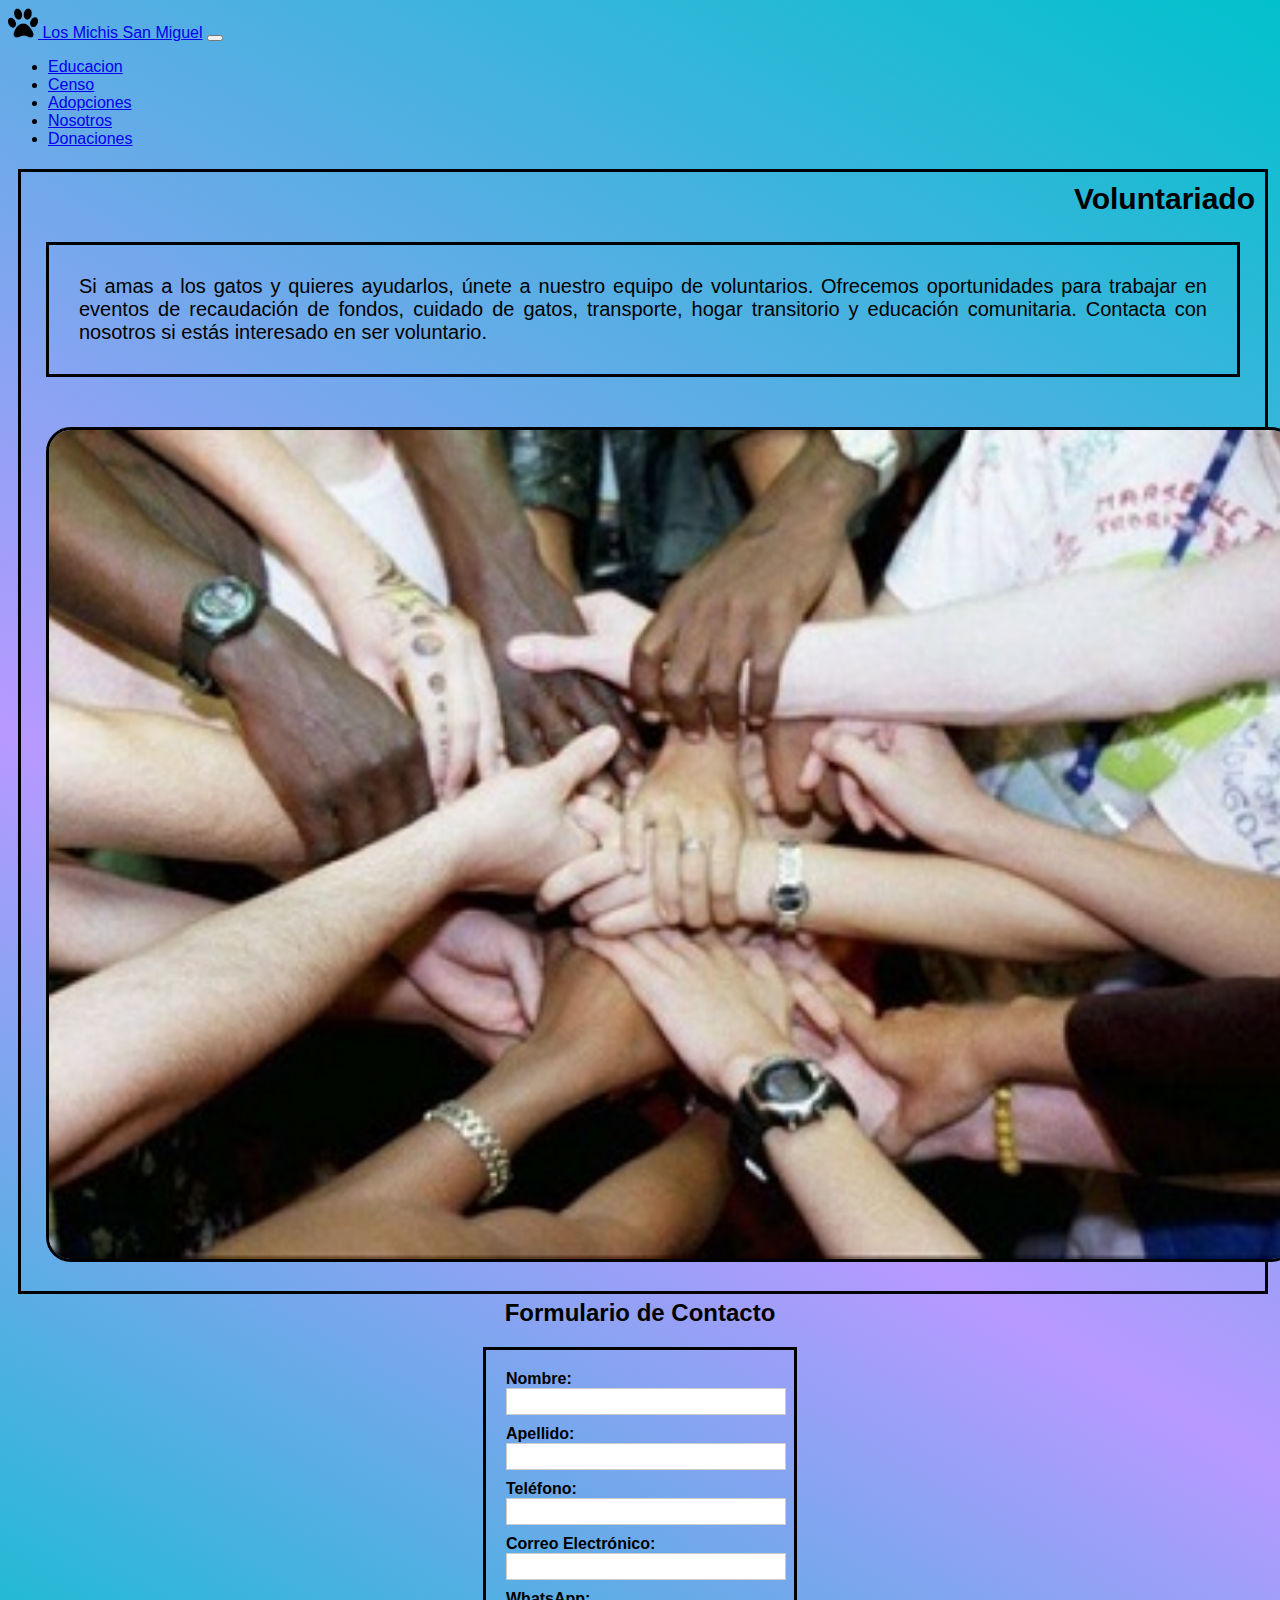
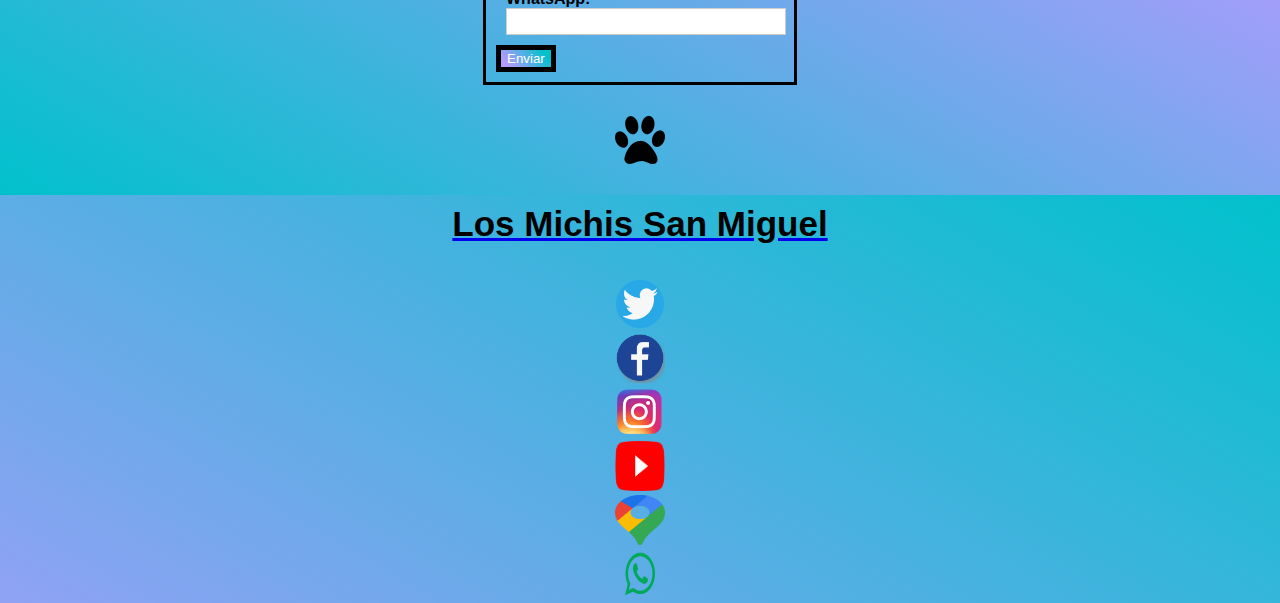
<file: pages/voluntarios.html>
<!DOCTYPE html>
<html lang="es">
<head>
    <meta charset="UTF-8">
    <meta http-equiv="X-UA-Compatible" content="IE=edge">
    <meta name="viewport" content="width=device-width, initial-scale=1.0">
	<meta name="description" content="Si quieres ser parte de nuestro grupo, aqui puedes sumarte a nosotros.">
    <meta name="keywords" content="Los Mishis San Miguel, ONG de gatitos, adopción de gatos, ayuda a gatitos, rescate de gatos, San Miguel, Voluntarios, ayuda, participar">
    <title>voluntariado</title>
	<link rel="icon" href="../img/patita logo.png">
	<link href="https://cdn.jsdelivr.net/npm/bootstrap@5.3.0-alpha3/dist/css/bootstrap.min.css" rel="stylesheet" integrity="sha384-KK94CHFLLe+nY2dmCWGMq91rCGa5gtU4mk92HdvYe+M/SXH301p5ILy+dN9+nJOZ" crossorigin="anonymous">
	<link rel="stylesheet" href="../css/styles.css">
</head>


<body class="body-all">

	<header class="header-all">
		<nav class="navbar navbar-expand-lg container-fluid">
			<div class="container-fluid">
				<a class="navbar-brand" href="../index.html">
				<img src="../img/patita logo.png" alt="huella patita" width="30"> Los Michis San Miguel</a>
				<button class="navbar-toggler border" type="button" data-bs-toggle="collapse"
				data-bs-target="#navbarTogglerDemo02" aria-controls="navbarTogglerDemo02" aria-expanded="false"
				aria-label="Toggle navigation">
				<span class="navbar-toggler-icon"></span>
				</button>
				<div class="collapse navbar-collapse" id="navbarTogglerDemo02">
					<ul class="navbar-nav">
						<li class="nav-item">
							<a class="nav-link" aria-current="page" href="../pages/educacion.html">Educacion</a>
						</li>
						<li class="nav-item">
							<a class="nav-link" href="../pages/censo.html">Censo</a>
						</li>
						<li class="nav-item">
							<a class="nav-link" href="../pages/adopcion.html">Adopciones</a>
						</li>
						<li class="nav-item">
							<a class="nav-link" href="../pages/nosotros.html">Nosotros</a>
						</li>
						<li class="nav-item">
							<a class="nav-link" href="../pages/donaciones.html">Donaciones</a>
						</li>
					</ul>
				</div>
			</div>
		</nav>
	</header>
	

    <main>

		<section class="bigbox">
			<div class="container flex-center">
				<div class="row row-centered">
					<div class="col-lg-12">
					<h2 id="voluntariado" class="subtitulosright">Voluntariado</h2>
					</div>
					<div class="col-lg-6">
						<div class="divmix">
							<div class="animacionizq divtext">
								<p class="parrafos">Si amas a los gatos y quieres ayudarlos, únete a nuestro equipo de
								voluntarios. Ofrecemos oportunidades para trabajar en eventos de recaudación de fondos,
								cuidado de gatos, transporte, hogar transitorio y educación comunitaria.
								Contacta con nosotros si estás interesado en ser voluntario.</p>
							</div>
						</div>
					</div>
						<div class="col-lg-6 animacionder">  
							<img src="../img/voluntario.jpg" alt="muchas manos juntas" class="img">
						</div>
					</div>
			</div>
		</section>

		<section>
		<h2 class="subtituloform">Formulario de Contacto</h2>
		<div class="containerform">
		<form>
			<div class="form">
		<label class="form-label" for="nombre">Nombre:</label>
		<input class="form-input" type="text" id="nombre" name="nombre" required>
			</div>
		
			<div class="form">
		<label class="form-label" for="apellido">Apellido:</label>
		<input class="form-input" type="text" id="apellido" name="apellido" required>
			</div>
		
			<div class="form">
		<label class="form-label" for="telefono">Teléfono:</label>
		<input class="form-input" type="text" id="telefono" name="telefono" required>
			</div>
		
			<div class="form">
		<label class="form-label" for="mail">Correo Electrónico:</label>
		<input class="form-input" type="email" id="mail" name="mail" required>
			</div>
		
			<div class="form">
		<label class="form-label" for="whatsapp">WhatsApp:</label>
		<input class="form-input" type="text" id="whatsapp" name="whatsapp" required>
			</div>
		
			<button type="button" class="btn btn-success">Enviar</button>
		</form>
		</div>
	</section>
    </main>

</body>
<footer>
    <div class="redes">
        <ul class="sociales">
        <div class="row">
        <li class="col-lg-1 col-md-3 col-sm-2"><a><img src="../img/patita logo.png" alt="huella patita" class="logo"></a></li>
        <li class="col-lg-5 col-md-9 col-sm-10"><a href="../index.html"><h3>Los Michis San Miguel</h3></a></li>
                <!-- no tienen cuenta de twitter dejo link de facebook para que funcione el link -->
        <li class="col-lg-1 col-md-2 col-sm-2"><a href="https://www.facebook.com/LosMichisDeSanMiguel" target="_blank"><img src="../img/twitter.png" alt="Twitter" class="logo"></a></li>
        <li class="col-lg-1 col-md-2 col-sm-2"><a href="https://www.facebook.com/LosMichisDeSanMiguel"target="_blank"><img src="../img/facebook.png" alt="Facebook" class="logo"></a></li>
                <!-- no tienen cuenta de instagram dejo link de facebook para que funcione el link -->
        <li class="col-lg-1 col-md-2 col-sm-2"><a href="https://www.facebook.com/LosMichisDeSanMiguel" target="_blank"><img src="../img/instagram.png" alt="Instagram" class="logo"></a></li>
                <!-- no tienen canal de youtube dejo link de facebook para que funcione el link -->
        <li class="col-lg-1 col-md-2 col-sm-2"><a href="https://www.facebook.com/LosMichisDeSanMiguel" target="_blank"><img src="../img/Youtube.png" alt="Toutube" class="logo"></a></li>
        <li class="col-lg-1 col-md-2 col-sm-2"><a href="https://goo.gl/maps/wrnwzGNyJGf4ivfj9" target="_blank"><img src="../img/maps.png" alt="maps" class="logo"></a></li>
        <li class="col-lg-1 col-md-2 col-sm-2"><a href="https://wa.me/+5491171084939" target="_blank"><img src="../img/whatsapp.png" alt="whatsapp" class="logo"></a></li>
        </div>
        </ul>
    </div>
</footer>  
<script src="https://cdn.jsdelivr.net/npm/bootstrap@5.3.0-alpha3/dist/js/bootstrap.bundle.min.js"
    integrity="sha384-ENjdO4Dr2bkBIFxQpeoTz1HIcje39Wm4jDKdf19U8gI4ddQ3GYNS7NTKfAdVQSZe"
    crossorigin="anonymous"></script>
</html>
</file>
<file: css/styles.css>
.header {
  width: 100%;
  height: 50px;
  padding: 0;
  margin: 0;
}

.nav-link:hover {
  transform: scale(1.5);
}

nav {
  width: 100%;
  height: auto;
}

main {
  padding: 5px;
  margin: 5px;
}

.liconteiner {
  display: flex;
  width: 100%;
  height: auto;
  justify-content: space-between;
  align-items: center;
  border: solid black;
}
.liconteiner li {
  list-style: none;
}
.liconteiner li a {
  text-decoration: none;
  color: black;
}

.nav-link:hover {
  transform: scale(1.3);
}

* {
  margin: 5;
  padding: 5;
  font-family: "Gill Sans", "Gill Sans MT", Calibri, "Trebuchet MS", sans-serif;
}

.body-all {
  background: rgb(1, 193, 204);
  background: linear-gradient(30deg, rgb(1, 193, 204) 0%, rgb(184, 153, 255) 42%, rgb(1, 193, 204) 100%);
}

.bienvenida {
  display: flex;
  justify-content: center;
  align-items: center;
  width: 100%;
  height: 100%;
}

.imgbienvenida {
  max-width: 100%;
  max-height: 100%;
  border: solid black;
}

h1 {
  width: auto;
  height: 60px;
  padding: 10px;
  margin: 5px;
  text-align: center;
  align-items: center;
  color: black;
  line-height: auto;
  justify-content: center;
}

.marquesina {
  position: relative;
  white-space: nowrap;
  overflow: hidden;
  animation: marquesina 7s linear infinite;
  overflow: hidden;
  width: 80%;
  height: 90px;
  padding: 10px;
  margin: 5px;
}

@keyframes marquesina {
  0% {
    transform: translateX(30%);
  }
  100% {
    transform: translateX(-25%);
  }
}
.bigbox {
  width: 100%;
  height: auto;
  border: solid black;
}

.divmix {
  width: 100%;
  height: auto;
  display: flex;
  flex-wrap: wrap;
}
@media (min-width: 480px) and (max-width: 900px) {
  .divmix {
    flex-direction: column;
  }
}

.ampliar {
  width: 100%;
  height: 25px;
  text-decoration: none;
  color: black;
  display: block;
  text-align: center;
  align-items: center;
}
.ampliar:hover {
  transform: scale(1.5);
}

.subtitulosleft {
  height: 30px;
  padding: 5px;
  margin: 5px;
  color: black;
  text-align: left;
  font-size: 30px;
  justify-content: center;
  align-items: center;
}

.subtitulosright {
  height: 25px;
  padding: 5px;
  margin: 5px;
  color: black;
  text-align: right;
  font-size: 30px;
}

.img {
  width: 100%;
  height: 70%;
  border-radius: 25px;
  margin: 25px;
  border: solid black;
}

.divtext {
  width: 100%;
  height: auto;
  margin: 25px;
  border: solid black;
  word-wrap: break-word;
  padding: 5px;
  display: flex;
  align-items: center;
}

.parrafos {
  font-size: 20px;
  justify-content: center;
  text-align: justify;
  margin: 25px;
}

@media (max-width: 900px) {
  .img,
  .divtext {
    width: 100%;
    height: auto;
  }
}
@media (max-width: 500px) {
  .img,
  .divtext {
    width: 100%;
    height: auto;
    margin: 5px;
  }
}
@keyframes mov-izq {
  0% {
    transform: translateX(-100%);
  }
  100% {
    transform: translateX(0);
  }
}
@keyframes mov-der {
  0% {
    transform: translateX(100%);
  }
  100% {
    transform: translateX(0);
  }
}
.animacionizq {
  animation: mov-izq 1.7s ease-in-out forwards;
}

.animacionder {
  animation: mov-der 1.7s ease-in-out forwards;
}

.vete {
  margin: 5px;
  padding: 5px;
  text-align: center;
  justify-content: center;
  align-items: center;
  font-size: 20px;
}

.subtituloform {
  text-align: center;
  margin-top: 5px;
}

.containerform {
  width: 18rem;
  padding: 10px;
  margin: 0 auto;
  border: solid black;
}

.form {
  margin: 10px;
}

.form-label {
  display: block;
  font-weight: bold;
}

.form-input {
  width: 100%;
  padding: 5px;
  border: 1px solid #ccc;
}
.form-input:focus {
  outline: none;
  box-shadow: 0 0 5px #4CAF50;
}

.form-submit {
  padding: 10px;
  margin: 20px;
  background-color: #4CAF50;
  color: white;
  border: none;
  cursor: pointer;
}
.form-submit:hover {
  background-color: #45a049;
}

.card {
  background: rgb(184, 153, 255);
  background: linear-gradient(47deg, rgb(184, 153, 255) 14%, rgb(1, 193, 204) 88%);
  border: 3px solid #0f0f0f;
  color: rgba(250, 250, 250, 0.8);
  margin: 2rem;
}
.card-item {
  padding: 10px;
  margin: 5px;
}
.card-item:nth-child(2) {
  height: 100px;
}
@media (max-width: 992px) {
  .card {
    width: calc(50% - 20px);
  }
}
@media (max-width: 800px) {
  .card {
    width: calc(100% - 20px);
  }
}
@media (max-width: 480px) {
  .card {
    padding: 5px;
  }
}

.btn {
  border: 5px solid;
  border-image-slice: 1;
  background: rgb(184, 153, 255);
  background: linear-gradient(50deg, rgb(184, 153, 255) 11%, rgb(1, 193, 204) 86%);
  -webkit-text-fill-color: white;
  border-image-source: red;
  text-decoration: none;
  transition: all 0.4s ease;
}
.btn:hover, .btn:focus {
  -webkit-text-fill-color: #000000;
  border: 5px solid rgba(21, 204, 14, 0.9254901961);
  box-shadow: black 1px 0 10px;
  text-decoration: underline;
}

h3 {
  color: black;
  font-size: 35px;
}

.redes {
  height: 50px;
  margin-bottom: 45px;
  justify-content: space-between;
  text-align: center;
}

.sociales {
  height: 50px;
  display: flex;
  padding: 15px;
  margin: 10px;
  list-style: none;
  text-align: center;
  justify-content: center;
}

.logo {
  width: 50px;
  height: 50px;
}
.logo:hover {
  transform: scale(1.7);
}

.lista {
  list-style: none;
}

.minibox {
  border: solid black;
  padding: 15px;
  margin: 10px;
  justify-content: center;
}

.subtituloslist {
  color: black;
  text-align: left;
  font-size: 30px;
  justify-content: center;
  align-items: center;
  text-decoration: underline black;
}

/*# sourceMappingURL=styles.css.map */
</file>
